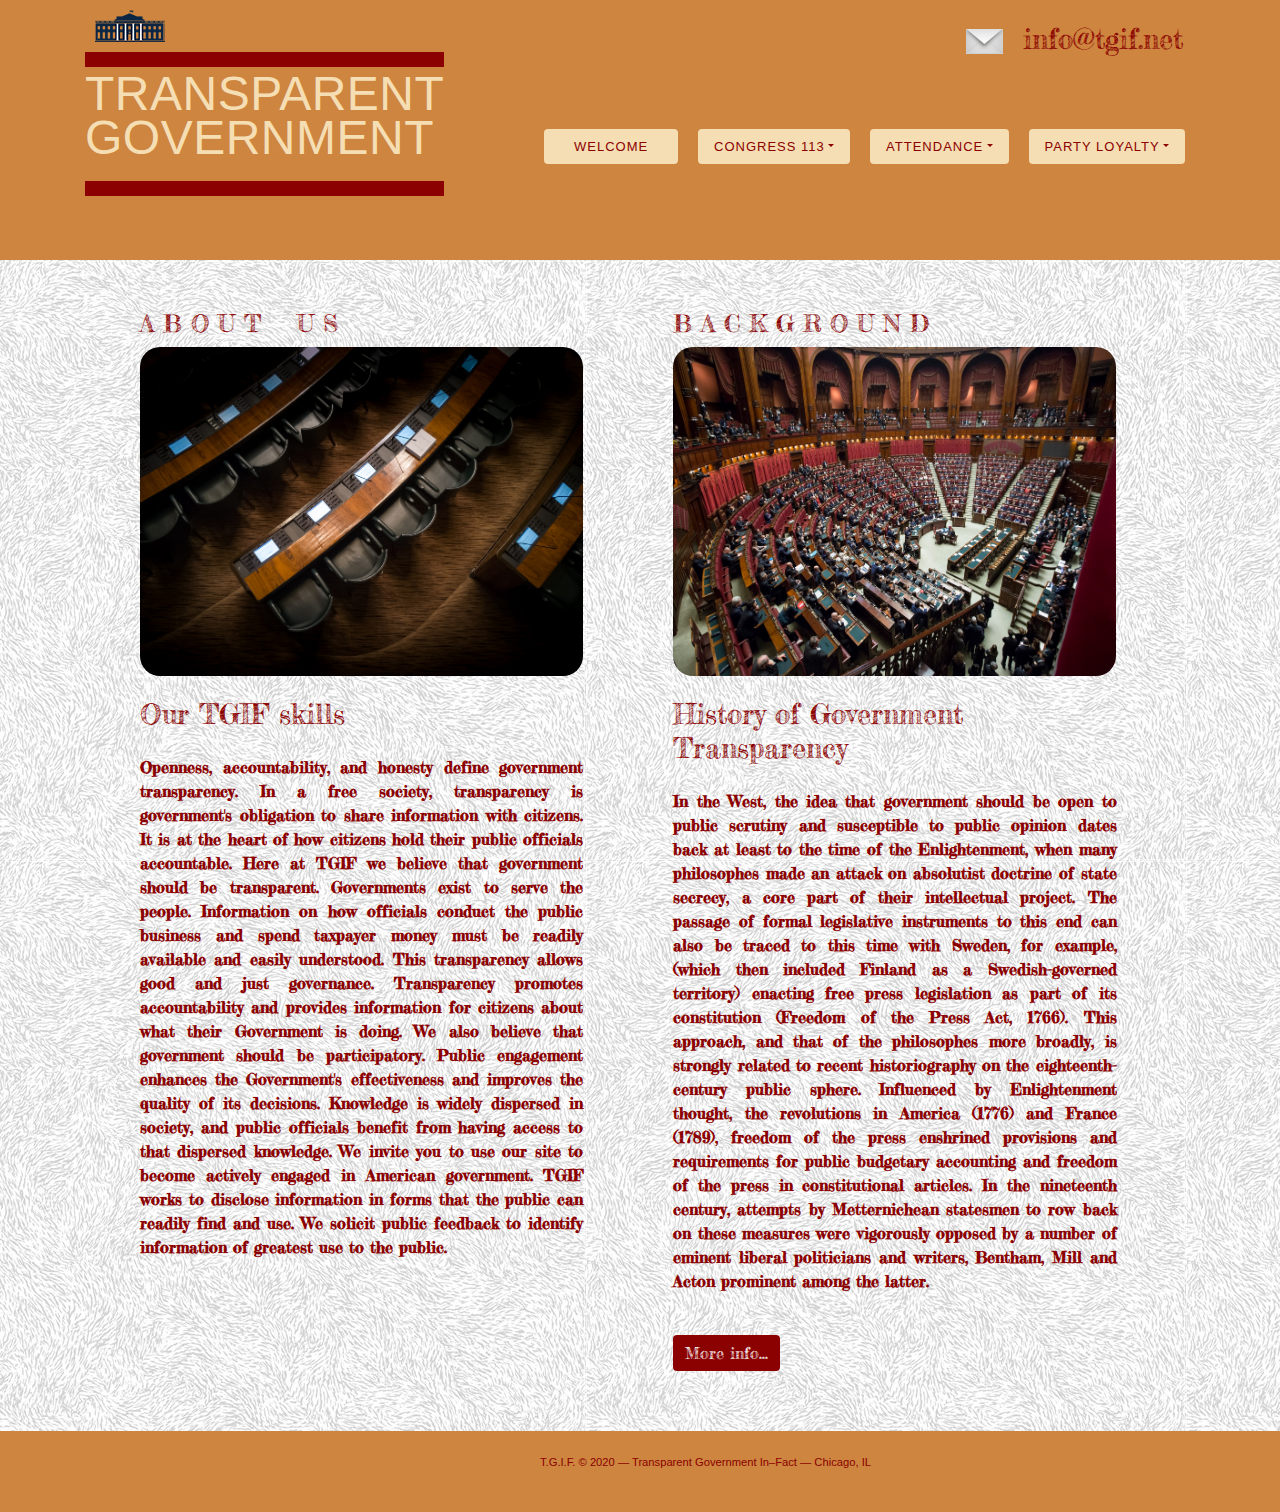
<file: index.html>
<!DOCTYPE html>
<html lang="en">
  	<head>
	    <meta charset="utf-8">
	    <title>TGIF Congress - Welcome</title>

	    <!-- aquí aplicarem el Favicon -->
        <link rel="shortcut icon" href="./img/favicon.ico">

    	<!-- aquí aplicarem els estils -->
    	<link rel="stylesheet" href="./css/styles.css">

        <!-- BOOTSTRAP -->
	   	<link rel="stylesheet" href="https://stackpath.bootstrapcdn.com/bootstrap/4.4.1/css/bootstrap.min.css" integrity="sha384-Vkoo8x4CGsO3+Hhxv8T/Q5PaXtkKtu6ug5TOeNV6gBiFeWPGFN9MuhOf23Q9Ifjh" crossorigin="anonymous">  
 
	    <!-- aquí aplicarem les fonts de Google -->
	   	<!-- <link rel="stylesheet" href="http://fonts.googleapis.com/css?family=Lato:100,300,400">   -->
	   	
	   	<!-- <link rel="stylesheet" type="text/css" href="//fonts.googleapis.com/css?family=Special+Elite" /> -->

	   	<link href="https://fonts.googleapis.com/css?family=Fredericka+the+Great|Special+Elite&display=swap" rel="stylesheet">
	   	<!-- <link href="https://fonts.googleapis.com/css?family=Special+Elite&display=swap" rel="stylesheet"> -->


  	</head>
<!-- =================== B O D Y ========================================= -->
  	<body>
  		<!-- CABECERA superior de la web ========== -->
    	<header class="primary-header container group">
    		<div id="logo-img"></div>
			<h1 class="logo">				
		        <p>Transparent<br>Government</p>
		    </h1>

		    <h3 class="tagline"><img id="img-email" src="./img/carta_sobre_blanco.png" alt="email" />
		                        <a id="email" href="mailto:info@tgif.net">info@tgif.net</a>
		    </h3>

		    <nav class="nav primary-nav">
		    	<!-- MENU DE BOOTSTRAP ================== -->
		        <ul class="nav nav-pills ml-auto">
              		<li class="nav-item">
              			<a class="nav-link" href="./index.html">&nbsp;&nbsp;&nbsp;Welcome&nbsp;&nbsp;&nbsp;</a> 
              		</li>
					  
					<li id="nav-lista1" class="nav-item dropdown" > 
              			<a  id="BotonDesplegable1" class="nav-link dropdown-toggle" data-toggle="dropdown" href="#" role="button" aria-haspopup="true" aria-expanded="false">Congress 113</a>
              			<div class="dropdown-menu">		                
        					<a id="subBoton11" class="dropdown-item" href="./congress-s.html">Senate</a>
        					<!-- <div class="dropdown-divider"></div>  -->   <!-- linea separadora, no hace falta pero como practica la pongo --> 
        					<a id="subBoton12" class="dropdown-item" href="./congress-h.html">House</a>
                		</div>
              		</li>
					
					<li id="nav-lista2" class="nav-item dropdown" > 
						<a  id="BotonDesplegable2" class="nav-link dropdown-toggle" data-toggle="dropdown" href="#" role="button" aria-haspopup="true" aria-expanded="false">Attendance</a>
						<div class="dropdown-menu">		                
						  <a id="subBoton21" class="dropdown-item" href="./attendance-s.html">Senate</a>
						  <!-- <div class="dropdown-divider"></div>  -->   <!-- linea separadora, no hace falta pero como practica la pongo --> 
						  <a id="subBoton22" class="dropdown-item" href="./attendance-h.html">House</a>
					    </div>
					</li>
					
					<li id="nav-lista3" class="nav-item dropdown" > 
						<a  id="BotonDesplegable3" class="nav-link dropdown-toggle" data-toggle="dropdown" href="#" role="button" aria-haspopup="true" aria-expanded="false">Party Loyalty</a>
						<div class="dropdown-menu">		                
						  <a id="subBoton31" class="dropdown-item" href="./party-s.html">Senate</a>
						  <!-- <div class="dropdown-divider"></div>  -->   <!-- linea separadora, no hace falta pero como practica la pongo --> 
						  <a id="subBoton32" class="dropdown-item" href="./party-h.html">House</a>
					    </div>
					</li>

			    </ul>
			    <!-- FIN MENU BOOTSTRAP =================== -->
		    </nav>

	  	</header>

	  	<!-- EJEMPLO BOOTSTRAP class col-lg-4 de 12 cols pantalla
	  	 <div class="container">
        <div class="row">
          <div class="col-lg-4"><span>Hola</span></div>
          <div class="col-lg-8"><span>Adios</span></div>
        </div>
      </div>
		--> 

	  	<!-- PRINCIPAL ========== -->
	  	<main>

			<section class="row">

			        <section class="teaser col-1-3">
						<h4>A B O U T &nbsp;&nbsp; U S</h4>
						<!-- <a href="./senate.html">   esto seria para añadir una ancla a senate, muy chulo graficamente-->    
							<img src="./img/senate.jpg" alt="Senate members">
							<h3>Our TGIF skills</h3>
						<!-- </a> -->
						<p>Openness, accountability, and honesty define government transparency. In a free society, transparency is government's obligation to share information with citizens. It is at the heart of how citizens hold their public officials accountable. Here at TGIF we believe that government should be transparent.

						Governments exist to serve the people. Information on how officials conduct the public business and spend taxpayer money must be readily available and easily understood. This transparency allows good and just governance. Transparency promotes accountability and provides information for citizens about what their Government is doing.

						We also believe that government should be participatory. Public engagement enhances the Government's effectiveness and improves the quality of its decisions. Knowledge is widely dispersed in society, and public officials benefit from having access to that dispersed knowledge. We invite you to use our site to become actively engaged in American government.

						TGIF works to disclose information in forms that the public can readily find and use. We solicit public feedback to identify information of greatest use to the public.						

			        </section>

			        <!-- H O U S E  of  R E P S -->

			        <section class="teaser col-1-3">
			            <h4>B A C K G R O U N D</h4>
			          	<!-- <a href="./house.html">   esto seria para añadir una ancla a senate, muy chulo graficamente-->    
			            	<img src="./img/house.jpg" alt="House of Representatives">
			            	<h3>History of Government Transparency</h3>
			          	<!--  </a>  -->
			          	<p>
				          	In the West, the idea that government should be open to public scrutiny and susceptible to public opinion dates back at least to the time of the Enlightenment, when many philosophes made an attack on absolutist doctrine of state secrecy, a core part of their intellectual project. The passage of formal legislative instruments to this end can also be traced to this time with Sweden, for example, (which then included Finland as a Swedish-governed territory) enacting free press legislation as part of its constitution (Freedom of the Press Act, 1766). This approach, and that of the philosophes more broadly, is strongly related to recent historiography on the eighteenth-century public sphere.

							Influenced by Enlightenment thought, the revolutions in America (1776) and France (1789), freedom of the press enshrined provisions and requirements for public budgetary accounting and freedom of the press in constitutional articles. In the nineteenth century, attempts by Metternichean statesmen to row back on these measures were vigorously opposed by a number of eminent liberal politicians and writers, Bentham, Mill and Acton prominent among the latter.
						</p>
						
						<div class="collapse" id="collapseExample">
							<div class="more-info-box">
								Open government is widely seen to be a key hallmark of contemporary democratic practice and is often linked to the passing of freedom of information legislation. Scandinavian countries claim to have adopted the first freedom of information legislation, dating the origins of its modern provisions to the eighteenth century and Finland continuing the presumption of openness after gaining independence in 1917, passing its Act on Publicity of Official Documents in 1951 (superseded by new legislation in 1999).

								The United States passed its Freedom of Information Act (FOIA) in 1966, FOIAs, Access to Information Acts (AIAs) or equivalent laws were passed in Denmark and Norway in 1970.
							</div>
						</div>														
						</p>
						<p>
							<a id="btn-more-acordion" class="btn btn-primary" data-toggle="collapse" href="#collapseExample" role="button" aria-expanded="false" aria-controls="collapseExample">
							More info...
							</a>
						</p>
			        </section>
			    </div>
			    <!-- <a href="#logo-img" class="button-more">Back to top </a>   -->
			</section>
	  		
	  	</main>

	  	<!-- bola de boton scroll para volver al inicio -->
		<!-- <a href="" class="scroll" title="Go to top"><span></span></a> -->
		<button class="scroll" title="go to top"><span></span></button>

  		<!-- PIE inferior de página ========== -->
	  	<footer class="primary-footer group">		   
      		<small> T.G.I.F. &copy; 2020 &mdash; Transparent Government In&ndash;Fact &mdash; Chicago, IL</small>
	  	</footer>

  		<!-- zona llamada a los scripts, buena practica cargarlos al final, primero los bootstrap y jquery y luego los nuestros pq se leen después y prevalece ultimo valor propiedades -->

	    <script src="https://code.jquery.com/jquery-3.4.1.slim.min.js" integrity="sha384-J6qa4849blE2+poT4WnyKhv5vZF5SrPo0iEjwBvKU7imGFAV0wwj1yYfoRSJoZ+n" crossorigin="anonymous"></script>
	  	<script src="https://cdn.jsdelivr.net/npm/popper.js@1.16.0/dist/umd/popper.min.js" integrity="sha384-Q6E9RHvbIyZFJoft+2mJbHaEWldlvI9IOYy5n3zV9zzTtmI3UksdQRVvoxMfooAo" crossorigin="anonymous"></script>
	  	<script src="https://stackpath.bootstrapcdn.com/bootstrap/4.4.1/js/bootstrap.min.js" integrity="sha384-wfSDF2E50Y2D1uUdj0O3uMBJnjuUD4Ih7YwaYd1iqfktj0Uod8GCExl3Og8ifwB6" crossorigin="anonymous"></script>
			  
        <!-- zona llamada a los scripts, de tema llamada API para descargar fichero JSON y funciones crear tablas <td> -->
		<!-- <script type="text/javascript" src="./js/senate_113.js"></script>   -->
		<!-- <script type="text/javascript" src="./js/senate.js"></script>       -->

		<!-- funciones particulares de esta practica Sprint -->
		<script type="text/javascript" src="./js/navbar.js"></script>

	</body>
</html>
</file>
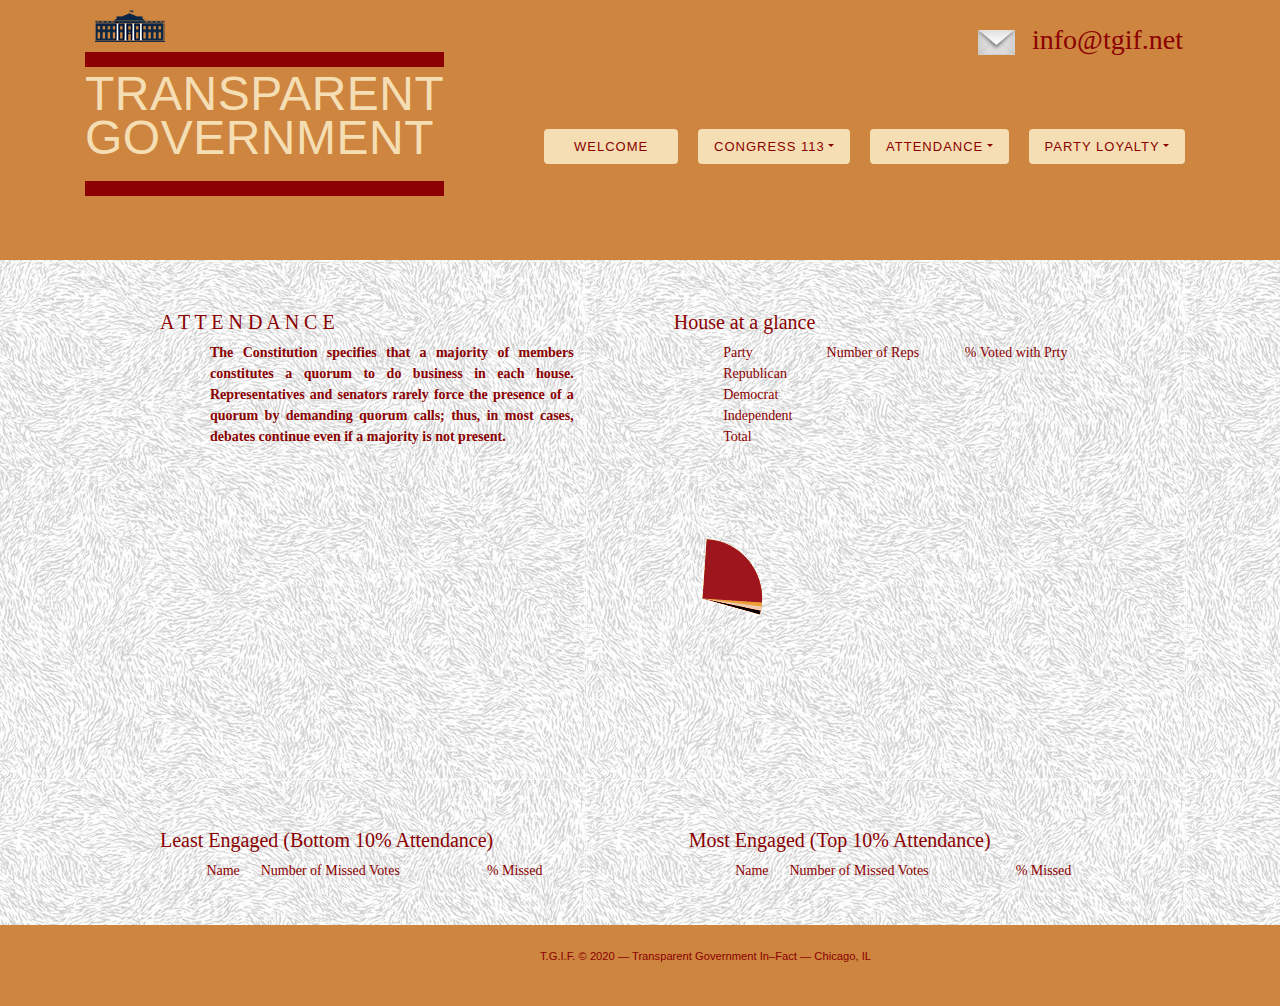
<file: attendance-h.html>
<!DOCTYPE html>
<html lang="en">
  	<head>
	    <meta charset="utf-8">
	    <title>TGIF House Attendance </title>

	    <!-- aquí aplicarem el Favicon -->
      <link rel="shortcut icon" href="./img/favicon.ico">

    	<!-- aquí aplicarem els estils -->
    	<link rel="stylesheet" href="./css/styles.css">
      <link rel="stylesheet" href="./css/tabla.css">     

        <!-- BOOTSTRAP -->
	   	<link rel="stylesheet" href="https://stackpath.bootstrapcdn.com/bootstrap/4.4.1/css/bootstrap.min.css" integrity="sha384-Vkoo8x4CGsO3+Hhxv8T/Q5PaXtkKtu6ug5TOeNV6gBiFeWPGFN9MuhOf23Q9Ifjh" crossorigin="anonymous">  
 
	    <!-- aquí aplicarem les fonts de Google -->
	   	<link rel="stylesheet" href="http://fonts.googleapis.com/css?family=Lato:100,300,400">  


  	</head>
<!-- =================== B O D Y ========================================= -->
  	<body>
      <!-- CABECERA superior de la web ========== -->
      <header class="primary-header container group">
        <div id="logo-img"></div>
      <h1 class="logo">       
            <p>Transparent<br>Government</p>
        </h1>

        <h3 class="tagline"><img id="img-email" src="./img/carta_sobre_blanco.png" alt="email" />
                  <a id="email" href="mailto:info@tgif.net">info@tgif.net</a>
        </h3>

        <nav class="nav primary-nav">
          <!-- MENU DE BOOTSTRAP ================== -->
            <ul class="nav nav-pills ml-auto">
                  <li class="nav-item">
                    <a class="nav-link" href="./index.html">&nbsp;&nbsp;&nbsp;Welcome&nbsp;&nbsp;&nbsp;</a> 
                  </li>
            
          <li id="nav-lista1" class="nav-item dropdown" > 
                    <a  id="BotonDesplegable1" class="nav-link dropdown-toggle" data-toggle="dropdown" href="#" role="button" aria-haspopup="true" aria-expanded="false">Congress 113</a>
                    <div class="dropdown-menu">                   
                  <a id="subBoton11" class="dropdown-item" href="./congress-s.html">Senate</a>
                  <!-- <div class="dropdown-divider"></div>  -->   <!-- linea separadora, no hace falta pero como practica la pongo --> 
                  <a id="subBoton12" class="dropdown-item" href="./congress-h.html">House</a>
                    </div>
                  </li>
          
          <li id="nav-lista2" class="nav-item dropdown" > 
            <a  id="BotonDesplegable2" class="nav-link dropdown-toggle" data-toggle="dropdown" href="#" role="button" aria-haspopup="true" aria-expanded="false">Attendance</a>
            <div class="dropdown-menu">                   
              <a id="subBoton21" class="dropdown-item" href="./attendance-s.html">Senate</a>
              <!-- <div class="dropdown-divider"></div>  -->   <!-- linea separadora, no hace falta pero como practica la pongo --> 
              <a id="subBoton22" class="dropdown-item" href="./attendance-h.html">House</a>
              </div>
          </li>
          
          <li id="nav-lista3" class="nav-item dropdown" > 
            <a  id="BotonDesplegable3" class="nav-link dropdown-toggle" data-toggle="dropdown" href="#" role="button" aria-haspopup="true" aria-expanded="false">Party Loyalty</a>
            <div class="dropdown-menu">                   
              <a id="subBoton31" class="dropdown-item" href="./party-s.html">Senate</a>
              <!-- <div class="dropdown-divider"></div>  -->   <!-- linea separadora, no hace falta pero como practica la pongo --> 
              <a id="subBoton32" class="dropdown-item" href="./party-h.html">House</a>
              </div>
          </li>

          </ul>
          <!-- FIN MENU BOOTSTRAP =================== -->
        </nav>

      </header>

      <!-- PRINCIPAL ========== -->
      <main>

      <!-- LOS 2 CUADRANTES SUPERIORES BAJO UN MISMO SECTION class ROW -->
      <div class="row">

          <div id="cuadrante-11" class="col-sm-5">
              <h5>A T T E N D A N C E</h5>
              
              <p>The Constitution specifies that a majority of members constitutes a quorum to do business in each house. Representatives and senators rarely force the presence of a quorum by demanding quorum calls; thus, in most cases, debates continue even if a majority is not present.</p>
          </div>

          <div id="cuadrante-12" class="col-sm-5 capa_tabla">
              <h5>House at a glance</h5>
              <table>
                  <thead>
                      <tr class="Cabeceras">
                          <th>Party</th>
                          <th>Number of Reps</th>
                          <th>% Voted with Prty</th>
                      </tr>
                  </thead>
                  <tbody>
                      <tr id=id-Repub>
                          <td>Republican</td>
                      </tr>
                      <tr id=id-Democ>
                          <td>Democrat</td>
                      </tr>
                      <tr id=id-Indep>
                          <td>Independent</td>
                      </tr>
                      <tr id="id-total">
                          <td>Total</td>
                      </tr>                      
                  </tbody>
              </table>

          </div>
		  
			<!-- animacion de Loading mientras espera que se carguen los datos en la tabla -->
			<!-- <div class="col-4"> </div> -->
			<div id="loadingHouseAtt" class="loading col-12">
				<img src="./img/piechart271px.gif" alt="loadingHouseAtt">
			</div>
            <!-- estos 2 SECTIONs de hasta aquí, deberían conformar los dos cuadrantes superiores. -->
          </div>

          <div class="row">
                 <!-- y los 2 SECTIONs de continuación, deberían conformar los dos cuadrantes inferiores -->
            <div id="cuadrante-21" class="col-sm-5 capa_tabla">
              
              <h5>Least Engaged (Bottom 10% Attendance)</h5>
              <table>
                  <thead>
                      <tr class="Cabeceras">
                          <th>Name</th>
                          <th>Number of Missed Votes</th>
                          <th>% Missed</th>
                      </tr>
                  </thead>
                  <tbody id="leastTableAttHou">
 
 
                  </tbody>
              </table>

          </div>   <!-- final tabla Least Engaged  -->

          <div id="cuadrante-22" class="col-sm-5 capa_tabla">
              <h5>Most Engaged (Top 10% Attendance)</h5>
              <table>
                  <thead>
                      <tr class="Cabeceras">
                          <th>Name</th>
                          <th>Number of Missed Votes</th>
                          <th>% Missed</th>
                      </tr>
                  </thead>
                  <tbody id="mostTableAttHou">


                  </tbody>
              </table>

          </div>  <!-- tabla Most Engaged -->

      </div>   <!-- section segundo ROW correspondiente a los 2 cuadrantes inferiores -->

      </main>

      <!-- bola de boton scroll para volver al inicio -->
      <!-- <a href="#" class="scroll"><span></span></a> -->
      <button class="scroll" title="go to top"><span></span></button>


      <!-- PIE inferior de página ========== -->
      <footer class="primary-footer group">      
          <small> T.G.I.F. &copy; 2020 &mdash; Transparent Government In&ndash;Fact &mdash; Chicago, IL</small>
      </footer>

      <!-- zona llamada a los scripts, buena practica cargarlos al final, primero los bootstrap y jquery y luego los nuestros pq se leen después y prevalece ultimo valor propiedades -->

      <script src="https://code.jquery.com/jquery-3.4.1.slim.min.js" integrity="sha384-J6qa4849blE2+poT4WnyKhv5vZF5SrPo0iEjwBvKU7imGFAV0wwj1yYfoRSJoZ+n" crossorigin="anonymous"></script>
      <script src="https://cdn.jsdelivr.net/npm/popper.js@1.16.0/dist/umd/popper.min.js" integrity="sha384-Q6E9RHvbIyZFJoft+2mJbHaEWldlvI9IOYy5n3zV9zzTtmI3UksdQRVvoxMfooAo" crossorigin="anonymous"></script>
      <script src="https://stackpath.bootstrapcdn.com/bootstrap/4.4.1/js/bootstrap.min.js" integrity="sha384-wfSDF2E50Y2D1uUdj0O3uMBJnjuUD4Ih7YwaYd1iqfktj0Uod8GCExl3Og8ifwB6" crossorigin="anonymous"></script>
        
      <!-- zona llamada a los scripts, de tema llamada API para descargar fichero JSON y funciones crear tablas <td> -->
      <!-- <script type="text/javascript" src="./js/propublica113.js"></script> -->
      <!-- <script type="text/javascript" src="./js/senate_113.js"></script> -->

      <script type="text/javascript" src="./js/data-analyst.js"></script>  
      <!-- <script type="text/javascript" src="./js/senate.js"></script>   -->

      <!-- funciones particulares de la barra navegacion menu -->
      <script type="text/javascript" src="./js/navbar.js"></script>

    </body>
</html>
</file>
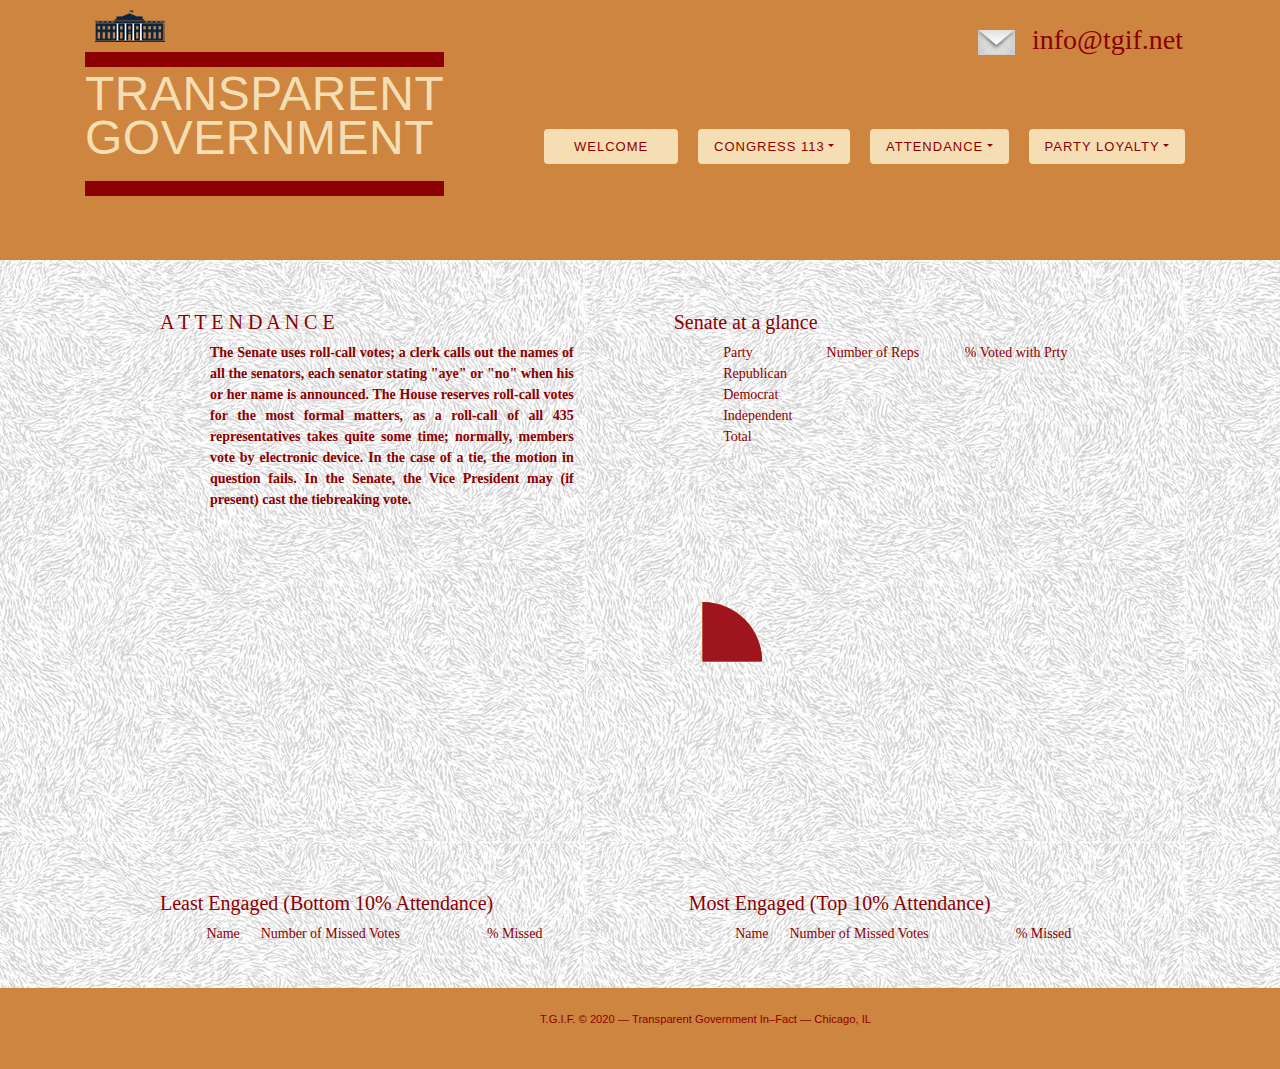
<file: attendance-s.html>
<!DOCTYPE html>
<html lang="en">
  	<head>
	    <meta charset="utf-8">
	    <title>TGIF Senate Attendance </title>

	    <!-- aquí aplicarem el Favicon -->
      <link rel="shortcut icon" href="./img/favicon.ico">

    	<!-- aquí aplicarem els estils -->
    	<link rel="stylesheet" href="./css/styles.css">
      <link rel="stylesheet" href="./css/tabla.css">     

        <!-- BOOTSTRAP -->
	   	<link rel="stylesheet" href="https://stackpath.bootstrapcdn.com/bootstrap/4.4.1/css/bootstrap.min.css" integrity="sha384-Vkoo8x4CGsO3+Hhxv8T/Q5PaXtkKtu6ug5TOeNV6gBiFeWPGFN9MuhOf23Q9Ifjh" crossorigin="anonymous">  
 
	    <!-- aquí aplicarem les fonts de Google -->
	   	<link rel="stylesheet" href="http://fonts.googleapis.com/css?family=Lato:100,300,400">  


  	</head>
<!-- =================== B O D Y ========================================= -->
  	<body>
      <!-- CABECERA superior de la web ========== -->
      <header class="primary-header container group">
        <div id="logo-img"></div>
      <h1 class="logo">       
            <p>Transparent<br>Government</p>
        </h1>

        <h3 class="tagline"><img id="img-email" src="./img/carta_sobre_blanco.png" alt="email" />
                  <a id="email" href="mailto:info@tgif.net">info@tgif.net</a>
        </h3>

        <nav class="nav primary-nav">
          <!-- MENU DE BOOTSTRAP ================== -->
            <ul class="nav nav-pills ml-auto">
                  <li class="nav-item">
                    <a class="nav-link" href="./index.html">&nbsp;&nbsp;&nbsp;Welcome&nbsp;&nbsp;&nbsp;</a> 
                  </li>
            
          <li id="nav-lista1" class="nav-item dropdown" > 
                    <a  id="BotonDesplegable1" class="nav-link dropdown-toggle" data-toggle="dropdown" href="#" role="button" aria-haspopup="true" aria-expanded="false">Congress 113</a>
                    <div class="dropdown-menu">                   
                  <a id="subBoton11" class="dropdown-item" href="./congress-s.html">Senate</a>
                  <!-- <div class="dropdown-divider"></div>  -->   <!-- linea separadora, no hace falta pero como practica la pongo --> 
                  <a id="subBoton12" class="dropdown-item" href="./congress-h.html">House</a>
                    </div>
                  </li>
          
          <li id="nav-lista2" class="nav-item dropdown" > 
            <a  id="BotonDesplegable2" class="nav-link dropdown-toggle" data-toggle="dropdown" href="#" role="button" aria-haspopup="true" aria-expanded="false">Attendance</a>
            <div class="dropdown-menu">                   
              <a id="subBoton21" class="dropdown-item" href="./attendance-s.html">Senate</a>
              <!-- <div class="dropdown-divider"></div>  -->   <!-- linea separadora, no hace falta pero como practica la pongo --> 
              <a id="subBoton22" class="dropdown-item" href="./attendance-h.html">House</a>
              </div>
          </li>
          
          <li id="nav-lista3" class="nav-item dropdown" > 
            <a  id="BotonDesplegable3" class="nav-link dropdown-toggle" data-toggle="dropdown" href="#" role="button" aria-haspopup="true" aria-expanded="false">Party Loyalty</a>
            <div class="dropdown-menu">                   
              <a id="subBoton31" class="dropdown-item" href="./party-s.html">Senate</a>
              <!-- <div class="dropdown-divider"></div>  -->   <!-- linea separadora, no hace falta pero como practica la pongo --> 
              <a id="subBoton32" class="dropdown-item" href="./party-h.html">House</a>
              </div>
          </li>

          </ul>
          <!-- FIN MENU BOOTSTRAP =================== -->
        </nav>

      </header>

      <!-- PRINCIPAL ========== -->
      <main>

      <!-- LOS 2 CUADRANTES SUPERIORES BAJO UN MISMO SECTION class ROW -->
      <div class="row">

          <div id="cuadrante-11" class="col-sm-5">
              <h5>A T T E N D A N C E</h5>              

              <p>The Senate uses roll-call votes; a clerk calls out the names of all the senators, each senator stating "aye" or "no" when his or her name is announced. The House reserves roll-call votes for the most formal matters, as a roll-call of all 435 representatives takes quite some time; normally, members vote by electronic device. In the case of a tie, the motion in question fails. In the Senate, the Vice President may (if present) cast the tiebreaking vote.</p>
          </div>

          <div id="cuadrante-12" class="col-sm-5 capa_tabla">
              <h5>Senate at a glance</h5>
              <table>
                  <thead>
                      <tr class="Cabeceras">
                          <th>Party</th>
                          <th>Number of Reps</th>
                          <th>% Voted with Prty</th>
                      </tr>
                  </thead>
                  <tbody>
                      <tr id=id-Repub>
                          <td>Republican</td>
                      </tr>
                      <tr id=id-Democ>
                          <td>Democrat</td>
                      </tr>
                      <tr id=id-Indep>
                          <td>Independent</td>
                      </tr>
                      <tr id="id-total">
                          <td>Total</td>
                      </tr>                      
                  </tbody>
              </table>

          </div>
		  
			<!-- animacion de Loading mientras espera que se carguen los datos en la tabla -->
			<!-- <div class="col-4"> </div> -->
			<div id="loadingSenateAtt" class="loading col-12">
				<img src="./img/piechart271px.gif" alt="loadingSenateAtt">
			</div>		  
		  
            <!-- estos 2 SECTIONs de hasta aquí, deberían conformar los dos cuadrantes superiores. -->
          </div>

          <div class="row">
                 <!-- y los 2 SECTIONs de continuación, deberían conformar los dos cuadrantes inferiores -->
            <div id="cuadrante-21" class="col-sm-5 capa_tabla">
              
              <h5>Least Engaged (Bottom 10% Attendance)</h5>
              <table>
                  <thead>
                      <tr class="Cabeceras">
                          <th>Name</th>
                          <th>Number of Missed Votes</th>
                          <th>% Missed</th>
                      </tr>
                  </thead>
                  <tbody id="leastTableAttSen">
 
 
                  </tbody>
              </table>

          </div>   <!-- final tabla Least Engaged  -->

          <div id="cuadrante-22" class="col-sm-5 capa_tabla">
              <h5>Most Engaged (Top 10% Attendance)</h5>
              <table>
                  <thead>
                      <tr class="Cabeceras">
                          <th>Name</th>
                          <th>Number of Missed Votes</th>
                          <th>% Missed</th>
                      </tr>
                  </thead>
                  <tbody id="mostTableAttSen">


                  </tbody>
              </table>

          </div>  <!-- tabla Most Engaged -->

      </div>   <!-- section segundo ROW correspondiente a los 2 cuadrantes inferiores -->

      </main>

      <!-- bola de boton scroll para volver al inicio -->
      <!-- <a href="#" class="scroll"><span></span></a> -->
      <button class="scroll" title="go to top"><span></span></button>


      <!-- PIE inferior de página ========== -->
      <footer class="primary-footer group">      
          <small> T.G.I.F. &copy; 2020 &mdash; Transparent Government In&ndash;Fact &mdash; Chicago, IL</small>
      </footer>

      <!-- zona llamada a los scripts, buena practica cargarlos al final, primero los bootstrap y jquery y luego los nuestros pq se leen después y prevalece ultimo valor propiedades -->

      <script src="https://code.jquery.com/jquery-3.4.1.slim.min.js" integrity="sha384-J6qa4849blE2+poT4WnyKhv5vZF5SrPo0iEjwBvKU7imGFAV0wwj1yYfoRSJoZ+n" crossorigin="anonymous"></script>
      <script src="https://cdn.jsdelivr.net/npm/popper.js@1.16.0/dist/umd/popper.min.js" integrity="sha384-Q6E9RHvbIyZFJoft+2mJbHaEWldlvI9IOYy5n3zV9zzTtmI3UksdQRVvoxMfooAo" crossorigin="anonymous"></script>
      <script src="https://stackpath.bootstrapcdn.com/bootstrap/4.4.1/js/bootstrap.min.js" integrity="sha384-wfSDF2E50Y2D1uUdj0O3uMBJnjuUD4Ih7YwaYd1iqfktj0Uod8GCExl3Og8ifwB6" crossorigin="anonymous"></script>
        
      <!-- zona llamada a los scripts, de tema llamada API para descargar fichero JSON y funciones crear tablas <td> -->
      <!-- <script type="text/javascript" src="./js/propublica113.js"></script> -->
      <!-- <script type="text/javascript" src="./js/senate_113.js"></script> -->
      
      <script type="text/javascript" src="./js/data-analyst.js"></script>  
      <!-- <script type="text/javascript" src="./js/senate.js"></script>   -->

      <!-- funciones particulares de la barra navegacion menu -->
      <script type="text/javascript" src="./js/navbar.js"></script>

    </body>
</html>
</file>
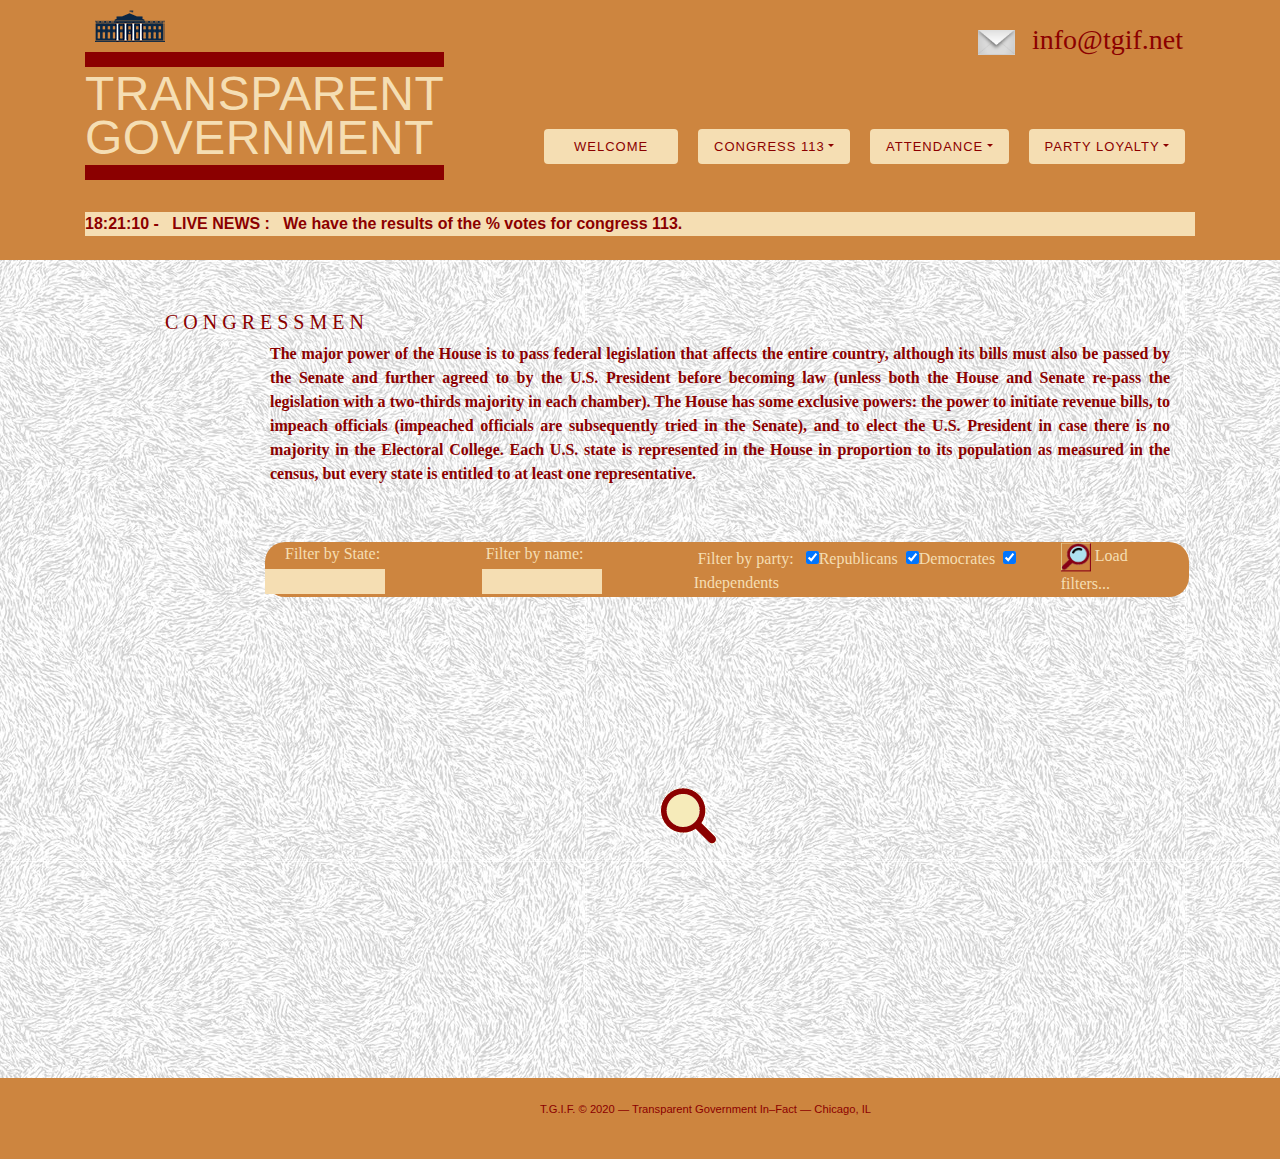
<file: congress-h.html>
<!DOCTYPE html>
<html lang="en">
  	<head>
	    <meta charset="utf-8">
	    <title>TGIF Congress - House data</title>

	    <!-- aquí aplicarem el Favicon -->
		<link rel="shortcut icon" href="./img/favicon.ico">	

    	<!-- aquí aplicarem els estils -->
    	<link rel="stylesheet" href="./css/styles.css">  
    	<link rel="stylesheet" href="./css/tabla.css">
	    		   
	   	<!-- BOOTSTRAP -->
	   	<link rel="stylesheet" href="https://stackpath.bootstrapcdn.com/bootstrap/4.4.1/css/bootstrap.min.css" integrity="sha384-Vkoo8x4CGsO3+Hhxv8T/Q5PaXtkKtu6ug5TOeNV6gBiFeWPGFN9MuhOf23Q9Ifjh" crossorigin="anonymous">  

	    <!-- aquí aplicarem les fonts de Google -->
		<link rel="stylesheet" href="http://fonts.googleapis.com/css?family=Lato:100,300,400">  

  	</head>
<!-- =================== B O D Y ========================================= -->
  	<body>
  		<!-- CABECERA superior de la web ========== -->
    	<header class="primary-header container group">
			<div id="logo-img">				
			</div>
			<h1 class="logo">
				<a href="index.html">Transparent<br> Government</a>
			</h1>

		    <h3 class="tagline"><img id="img-email" src="./img/carta_sobre_blanco.png" alt="email" />
		    					<a id="email" href="mailto:info@tgif.net">info@tgif.net</a>
		    </h3>

			<nav class="nav primary-nav">
				<!-- MENU DE BOOTSTRAP ================== -->		    	
				<ul class="nav nav-pills ml-auto">
					  <li class="nav-item">
          				<a class="nav-link" href="./index.html">&nbsp;&nbsp;&nbsp;Welcome&nbsp;&nbsp;&nbsp;</a> 
					  </li>

					  <li class="nav-lista1 nav-item dropdown" > 
						<a  id="BotonDesplegable1" class="nav-link dropdown-toggle" data-toggle="dropdown" href="#" role="button" aria-haspopup="true" aria-expanded="false">Congress 113</a>
						<div class="dropdown-menu">		                
						  <a id="subBoton11" class="dropdown-item" href="./congress-s.html">Senate</a>
						  <!-- <div class="dropdown-divider"></div>  -->   <!-- linea separadora, no hace falta pero como practica la pongo --> 
						  <a id="subBoton12" class="dropdown-item" href="./congress-h.html">House</a>
					  </div>
					</li>
				  
				<li id="nav-lista2" class="nav-item dropdown" > 
					<a  id="BotonDesplegable2" class="nav-link dropdown-toggle" data-toggle="dropdown" href="#" role="button" aria-haspopup="true" aria-expanded="false">Attendance</a>
					<div class="dropdown-menu">		                
					  <a id="subBoton21" class="dropdown-item" href="./attendance-s.html">Senate</a>
					  <!-- <div class="dropdown-divider"></div>  -->   <!-- linea separadora, no hace falta pero como practica la pongo --> 
					  <a id="subBoton22" class="dropdown-item" href="./attendance-h.html">House</a>
				    </div>
				</li>
				
				<li id="nav-lista3" class="nav-item dropdown" > 
					<a  id="BotonDesplegable3" class="nav-link dropdown-toggle" data-toggle="dropdown" href="#" role="button" aria-haspopup="true" aria-expanded="false">Party Loyalty</a>
					<div class="dropdown-menu">		                
					  <a id="subBoton31" class="dropdown-item" href="./party-s.html">Senate</a>
					  <!-- <div class="dropdown-divider"></div>  -->   <!-- linea separadora, no hace falta pero como practica la pongo --> 
					  <a id="subBoton32" class="dropdown-item" href="./party-h.html">House</a>
				    </div>
				</li>

				</ul>
				<!-- FIN MENU BOOTSTRAP ================== -->
			</nav>
		  	<div>
		    	<br>
		    	<br>		    	
		    </div>
		    <div id="hora">
		    	<p> 23:55 a.m. </p>  <!-- para poner una linea con la HORA y las ultimas NEWS -->
		    	
		    </div> 
		    <div id="lastNews">
		    	<!-- <p> <span>LAST NEWS: &nbsp;</span>the Democrat party has been....  </p> -->
		    </div>
	  	</header>

	  	<!-- PRINCIPAL ========== -->
	  	<main>

			<section class="row">
				<!-- div en el cual vamos a situar la TABLA de resultados -->

				<div class="row_text">
					<h5>C O N G R E S S M E N</h5>
					<p>
						The major power of the House is to pass federal legislation that affects the entire country, although its bills must also be passed by the Senate and further agreed to by the U.S. President before becoming law (unless both the House and Senate re-pass the legislation with a two-thirds majority in each chamber). The House has some exclusive powers: the power to initiate revenue bills, to impeach officials (impeached officials are subsequently tried in the Senate), and to elect the U.S. President in case there is no majority in the Electoral College.

						Each U.S. state is represented in the House in proportion to its population as measured in the census, but every state is entitled to at least one representative.
					</p>					
				</div>

				<!-- BARRA DE FILTROS ==================== -->
				<div id="barra-filtros" class="barra-filtros-posicion">
					<!-- <legend> &nbsp; Mark which info want to show &nbsp;</legend>  -->
          			
          			<div id="dropdown">
			            <span class="glyphicon glyphicon-user" aria-hidden="true"></span>
			            <span>&nbsp;&nbsp;&nbsp;&nbsp;&nbsp;Filter by State:&nbsp;</span>			            
			            <!-- <select name="state" id="stateSelect" size="5" multiple> -->
			            <select name="state" id="stateSelect">
			                <!-- <option value="all">All States</option> -->
			                <!-- <option value="AL">Alabama</option> -->
			                <!-- <option value="AK">Alaska</option> -->
			            	<!-- <option value="AZ">Arizona</option> -->
			                <!-- <option value="AR">Arkansas</option> -->
							<!-- <option value="WV">West Virginia</option> -->
	                  		<!-- <option value="WI">Wisconsin</option> -->
	                  		<!-- <option value="WI">.........</option> -->
	                  		<!-- <option value="WY">Wyoming</option> -->
	              		</select>
	          		</div>

	          		<div id="txtNames">
	          			&nbsp;Filter by name: &nbsp;								
						<input type="text" id="txt-nombre-house" class="filtrosNombre" value="">&nbsp;
	          		</div>

          			<div id="chkFiltros">
              			&nbsp;Filter by party: &nbsp;								
						<input type="checkbox" id="chk_MostrarRep" value="R" checked>Republicans&nbsp;
						<input type="checkbox" id="chk_MostrarDem" value="D" checked>Democrates&nbsp;
						<input type="checkbox" id="chk_MostrarInd" value="I" checked>Independents&nbsp;          						
					</div>

					<div>
						<img id="btn-lupa-house" class="lupa-css" src="./img/lupa-peru-btn.jpg">
						<span id="btnRefreshCongSenate">Load filters...&nbsp;</span>
					</div>

					
	          	</div>

				<!-- div para situar TABLA resultados ===== -->
				<div id="tabla-congr-house" class="capa_tabla">
			        <!-- S E N A T E -->			        
			        <!--   <h5 id="senate_h5">H O U S E  -  T A B L E </h5>  -->

			          <!-- AQUI VA SITUADA LA TABLA GENERADA EN EL JAVASCRIPT DE house.js -->
			    </div>

   				<!-- animacion de Loading mientras espera que se carguen los datos en la tabla -->
				<!-- <div class="col-4"> </div> -->
				<div id="loadingHouse" class="loading col-12">
					<img src="./img/loadinglupa417px.gif" alt="loadingHouse">
				</div>
				<!-- <div class="col-4"> </div> -->

			</section>
	  		
	  	</main>

	  	<!-- bola de boton scroll para volver al inicio -->
		<!-- <a href="#" class="scroll"><span></span></a> -->
		<button class="scroll" title="go to top"><span></span></button>

		
  		<!-- PIE inferior de página ========== -->
	  	<footer class="primary-footer group">			  					  
		    <small> T.G.I.F. &copy; 2020 &mdash; Transparent Government In&ndash;Fact &mdash; Chicago, IL</small>	
	  	</footer>

  		<!-- zona llamada a los scripts, buena practica cargarlos al final, primero los bootstrap y jquery y luego los nuestros pq se leen después y prevalece ultimo valor propiedades -->

	    <script src="https://code.jquery.com/jquery-3.4.1.slim.min.js" integrity="sha384-J6qa4849blE2+poT4WnyKhv5vZF5SrPo0iEjwBvKU7imGFAV0wwj1yYfoRSJoZ+n" crossorigin="anonymous"></script>
	  	<script src="https://cdn.jsdelivr.net/npm/popper.js@1.16.0/dist/umd/popper.min.js" integrity="sha384-Q6E9RHvbIyZFJoft+2mJbHaEWldlvI9IOYy5n3zV9zzTtmI3UksdQRVvoxMfooAo" crossorigin="anonymous"></script>
	  	<script src="https://stackpath.bootstrapcdn.com/bootstrap/4.4.1/js/bootstrap.min.js" integrity="sha384-wfSDF2E50Y2D1uUdj0O3uMBJnjuUD4Ih7YwaYd1iqfktj0Uod8GCExl3Og8ifwB6" crossorigin="anonymous"></script>
			  
        <!-- zona llamada a los scripts, de tema llamada API para descargar fichero JSON y funciones crear tablas <td> -->
		<!-- <script type="text/javascript" src="./js/propublica113.js"></script> -->
		<!-- <script type="text/javascript" src="./js/house_113.js"></script> -->

		<script type="text/javascript" src="./js/congress.js"></script>
		<!-- <script type="text/javascript" src="./js/house.js"></script> -->

		<!-- funciones particulares de esta practica Sprint -->
		<script type="text/javascript" src="./js/navbar.js"></script>
				
	</body>
</html>
</file>
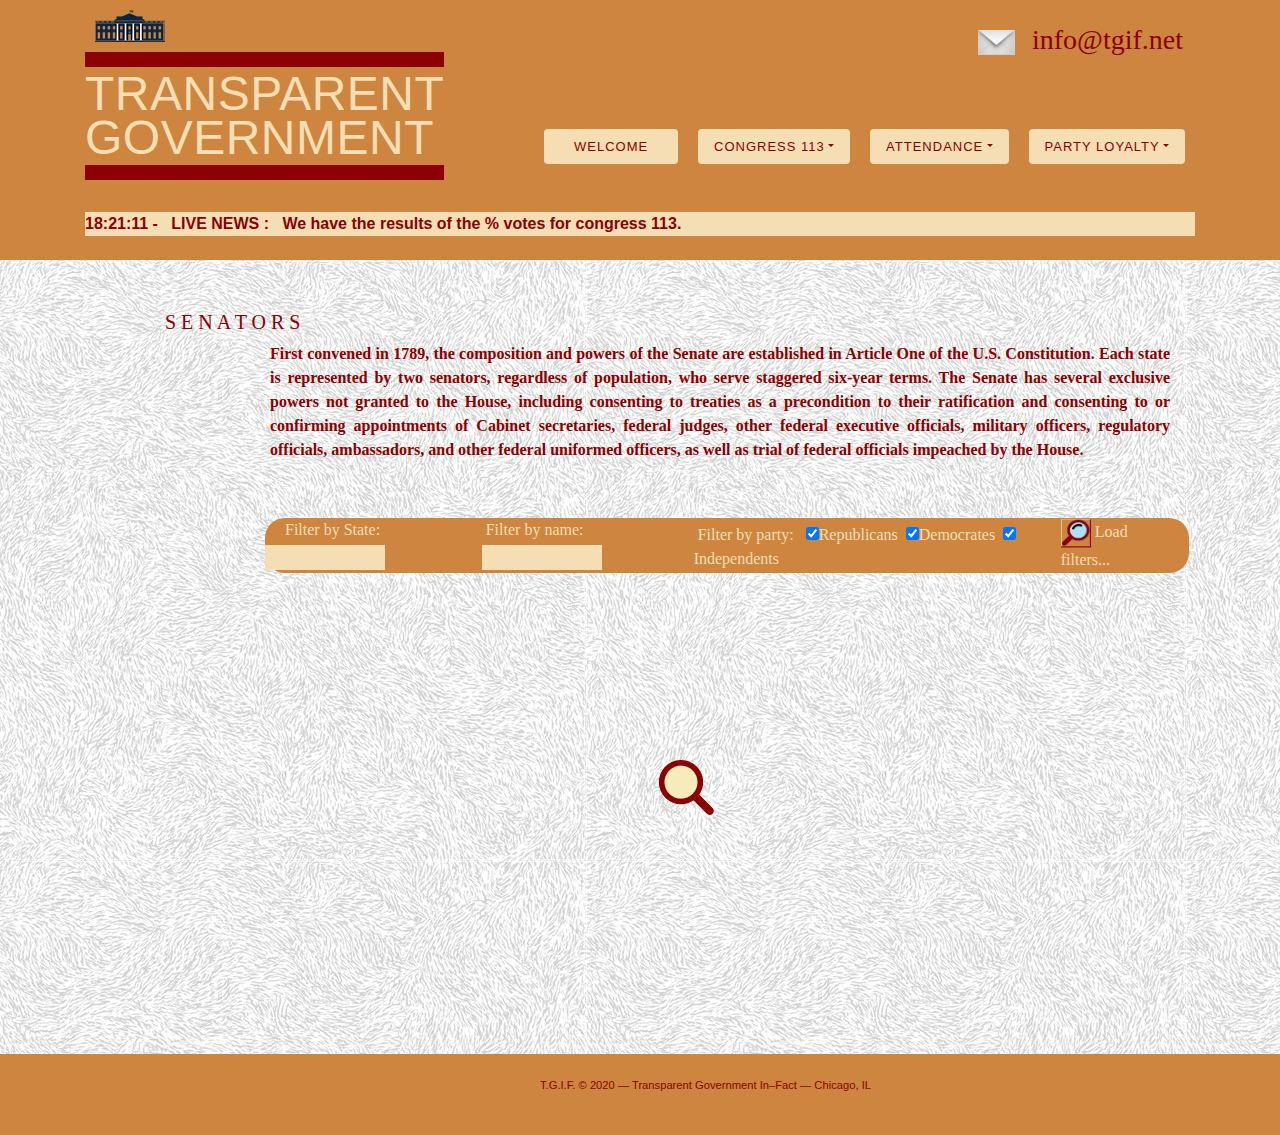
<file: congress-s.html>
<!DOCTYPE html>
<html lang="en">
  	<head>
	    <meta charset="utf-8">
	    <title>TGIF Congress - Senate data</title>

	    <!-- aquí aplicarem el Favicon -->
        <link rel="shortcut icon" href="./img/favicon.ico">

    	<!-- aquí aplicarem els estils -->
		<link rel="stylesheet" href="./css/styles.css">  
		<link rel="stylesheet" href="./css/tabla.css">
		
	   	<!-- BOOTSTRAP -->
		<link rel="stylesheet" href="https://stackpath.bootstrapcdn.com/bootstrap/4.4.1/css/bootstrap.min.css" integrity="sha384-Vkoo8x4CGsO3+Hhxv8T/Q5PaXtkKtu6ug5TOeNV6gBiFeWPGFN9MuhOf23Q9Ifjh" crossorigin="anonymous">  
		
	    <!-- aquí aplicarem les fonts de Google -->
	   	<link rel="stylesheet" href="http://fonts.googleapis.com/css?family=Lato:100,300,400">  

  	</head>
<!-- =================== B O D Y ========================================= -->
  	<body>
  		<!-- CABECERA superior de la web ========== -->
    	<header class="primary-header container group">
    		<div id="logo-img">    			
    		</div>
			<h1 class="logo">
		        <a href="index.html">Transparent<br> Government</a>
		    </h1>

		    <h3 class="tagline"><img id="img-email" src="./img/carta_sobre_blanco.png" alt="email" />
		    					<a id="email" href="mailto:info@tgif.net">info@tgif.net</a>
		    </h3>

			<nav class="nav primary-nav">
		    	<!-- MENU DE BOOTSTRAP ================== -->
		        <ul class="nav nav-pills ml-auto">
              		<li class="nav-item">
          				<a class="nav-link" href="./index.html">&nbsp;&nbsp;&nbsp;Welcome&nbsp;&nbsp;&nbsp;</a> 
              		</li>

					<li class="nav-item dropdown" > 
						<a  id="BotonDesplegable1" class="nav-link dropdown-toggle" data-toggle="dropdown" href="#" role="button" aria-haspopup="true" aria-expanded="false">Congress 113</a>
						<div class="dropdown-menu">		                
						  <a id="subBoton11" class="dropdown-item" href="./congress-s.html">Senate</a>
						  <!-- <div class="dropdown-divider"></div>  -->   <!-- linea separadora, no hace falta pero como practica la pongo --> 
						  <a id="subBoton12" class="dropdown-item" href="./congress-h.html">House</a>
					  </div>
					</li>
				  
				<li id="nav-lista2" class="nav-item dropdown" > 
					<a  id="BotonDesplegable2" class="nav-link dropdown-toggle" data-toggle="dropdown" href="#" role="button" aria-haspopup="true" aria-expanded="false">Attendance</a>
					<div class="dropdown-menu">		                
					  <a id="subBoton21" class="dropdown-item" href="./attendance-s.html">Senate</a>
					  <!-- <div class="dropdown-divider"></div>  -->   <!-- linea separadora, no hace falta pero como practica la pongo --> 
					  <a id="subBoton22" class="dropdown-item" href="./attendance-h.html">House</a>
				    </div>
				</li>
				
				<li id="nav-lista3" class="nav-item dropdown" > 
					<a  id="BotonDesplegable3" class="nav-link dropdown-toggle" data-toggle="dropdown" href="#" role="button" aria-haspopup="true" aria-expanded="false">Party Loyalty</a>
					<div class="dropdown-menu">		                
					  <a id="subBoton31" class="dropdown-item" href="./party-s.html">Senate</a>
					  <!-- <div class="dropdown-divider"></div>  -->   <!-- linea separadora, no hace falta pero como practica la pongo --> 
					  <a id="subBoton32" class="dropdown-item" href="./party-h.html">House</a>
				    </div>
				</li>

				</ul>
			    <!-- FIN MENU BOOTSTRAP =================== -->
		    </nav>
		    <div>
		    	<br>
		    	<br>		    	
		    </div>
		    <div id="hora">
		    	<p> 23:55 a.m. </p>  <!-- para poner una linea con la HORA y las ultimas NEWS -->
		    	
		    </div> 
		    <div id="lastNews">
		    	<!-- <p> <span>LAST NEWS: &nbsp;</span>the Democrat party has been....  </p> -->
		    </div>
	  	</header>

	  	<!-- PRINCIPAL ========== -->
	  	<main>
	  		<!-- parte central horizontal de la página con fondo blanco o tapiz claro -->
			<section class="row">
				<!-- <div class="grid">  -->



				<div class="row_text">
					<h5>S E N A T O R S</h5>
					<p>
						First convened in 1789, the composition and powers of the Senate are established in Article One of the U.S. Constitution. Each state is represented by two senators, regardless of population, who serve staggered six-year terms. The Senate has several exclusive powers not granted to the House, including consenting to treaties as a precondition to their ratification and consenting to or confirming appointments of Cabinet secretaries, federal judges, other federal executive officials, military officers, regulatory officials, ambassadors, and other federal uniformed officers, as well as trial of federal officials impeached by the House.
					</p>
				</div>
				
				<!-- BARRA DE FILTROS ==================== -->
				<div id="barra-filtros" class="barra-filtros-posicion">
					<!-- <legend> &nbsp; Mark which info want to show &nbsp;</legend>  -->
          			
          			<div id="dropdown">
			            <span class="glyphicon glyphicon-user" aria-hidden="true"></span>
			            <span>&nbsp;&nbsp;&nbsp;&nbsp;&nbsp;Filter by State:&nbsp;</span>			            
			            <!-- <select name="state" id="stateSelect" size="5" multiple> -->
			            <select name="state" id="stateSelect">
			                <!-- <option value="all">All States</option> -->
			                <!-- <option value="AL">Alabama</option> -->
			                <!-- <option value="AK">Alaska</option> -->
			            	<!-- <option value="AZ">Arizona</option> -->
	                  		<!-- <option value="WI">.........</option> -->
	              		</select>
	          		</div>

	          		<div id="txtNames">
	          			&nbsp;Filter by name: &nbsp;								
						<input type="text" id="txt-nombre-senate" class="filtrosNombre" value="">&nbsp;
	          		</div>

          			<div id="chkFiltros">
              			&nbsp;Filter by party: &nbsp;								
						<input type="checkbox" id="chk_MostrarRep" value="R" checked>Republicans&nbsp;
						<input type="checkbox" id="chk_MostrarDem" value="D" checked>Democrates&nbsp;
						<input type="checkbox" id="chk_MostrarInd" value="I" checked>Independents&nbsp;          						
					</div>

					<div>
						<img id="btn-lupa-senate" class="lupa-css" src="./img/lupa-peru-btn.jpg">
						<span id="btnRefreshCongSenate">Load filters...&nbsp;</span>
					</div>

					
	          	</div>

				<!-- div para situar TABLA resultados ===== -->
				<div id="tabla-congr-senate" class="capa_tabla">
			        <!-- S E N A T E -->			        
			          <!-- <h5 id="senate_h5">S E N A T E  -  T A B L E </h5>  -->
			        
			          <!-- AQUI VA SITUADA LA TABLA GENERADA EN EL JAVASCRIPT DE senate.js -->			        
				</div>

				<!-- animacion de Loading mientras espera que se carguen los datos en la tabla -->
				<!-- <div class="col-1-3"> </div> -->
				<div id="loadingSenate" class="loading col-12">
					<img src="./img/loadinglupa417px.gif" alt="loadingSenate">
				</div>
				
				<!-- <progress value="0" max="100" id="barra" class="barraStyle"> </progress> -->
				<!-- <div class="col-1-3"> </div> -->
			</section>
	  		
	  	</main>

	  	<!-- bola de boton scroll para volver al inicio -->
		<!-- <a href="#" class="scroll"><span></span></a> -->
		<button class="scroll" title="go to top"><span></span></button>

  		<!-- PIE inferior de página ========== -->
	  	<footer class="primary-footer group">			  		  
		    <small> T.G.I.F. &copy; 2020 &mdash; Transparent Government In&ndash;Fact &mdash; Chicago, IL</small>	
	  	</footer>

  		<!-- zona llamada a los scripts, buena practica cargarlos al final, primero los bootstrap y jquery y luego los nuestros pq se leen después y prevalece ultimo valor propiedades -->

	    <script src="https://code.jquery.com/jquery-3.4.1.slim.min.js" integrity="sha384-J6qa4849blE2+poT4WnyKhv5vZF5SrPo0iEjwBvKU7imGFAV0wwj1yYfoRSJoZ+n" crossorigin="anonymous"></script>
	  	<script src="https://cdn.jsdelivr.net/npm/popper.js@1.16.0/dist/umd/popper.min.js" integrity="sha384-Q6E9RHvbIyZFJoft+2mJbHaEWldlvI9IOYy5n3zV9zzTtmI3UksdQRVvoxMfooAo" crossorigin="anonymous"></script>
	  	<script src="https://stackpath.bootstrapcdn.com/bootstrap/4.4.1/js/bootstrap.min.js" integrity="sha384-wfSDF2E50Y2D1uUdj0O3uMBJnjuUD4Ih7YwaYd1iqfktj0Uod8GCExl3Og8ifwB6" crossorigin="anonymous"></script>
			  
        <!-- zona llamada a los scripts, de tema llamada API para descargar fichero JSON y funciones crear tablas <td> -->
		<!-- <script type="text/javascript" src="./js/propublica113.js"></script> -->
		<!-- <script type="text/javascript" src="./js/senate_113.js"></script> -->

		<script type="text/javascript" src="./js/congress.js"></script>
		<!-- <script type="text/javascript" src="./js/senate.js"></script> -->

		<!-- funciones particulares de esta practica Sprint -->
		<script type="text/javascript" src="./js/navbar.js"></script>
				
	</body>
</html>
</file>
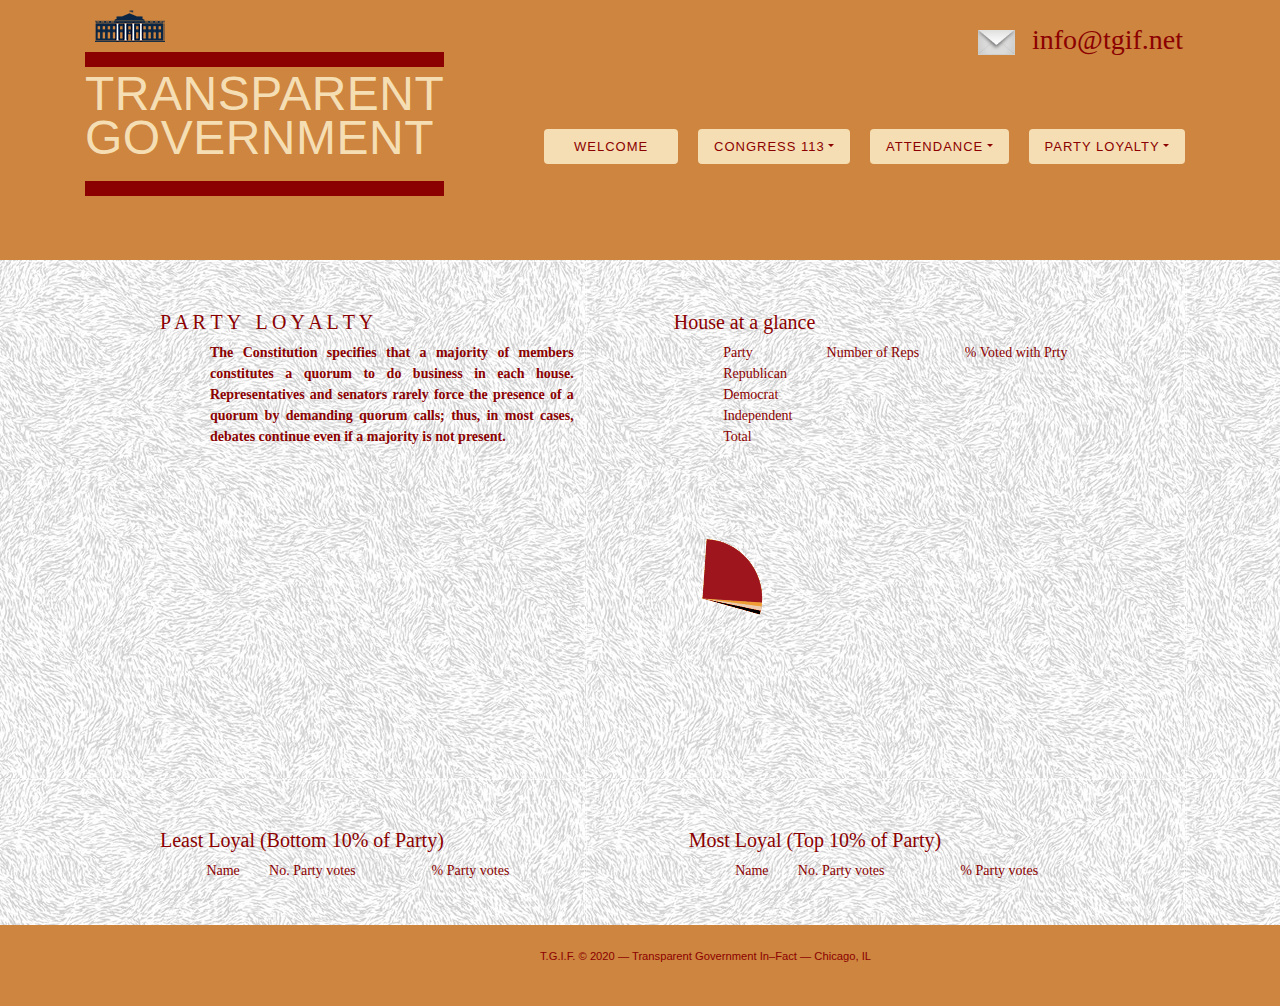
<file: party-h.html>
<!DOCTYPE html>
<html lang="en">
  	<head>
	    <meta charset="utf-8">
	    <title>TGIF House Party Loyalty </title>

	    <!-- aquí aplicarem el Favicon -->
      <link rel="shortcut icon" href="./img/favicon.ico">

    	<!-- aquí aplicarem els estils -->
    	<link rel="stylesheet" href="./css/styles.css">
      <link rel="stylesheet" href="./css/tabla.css">     

        <!-- BOOTSTRAP -->
	   	<link rel="stylesheet" href="https://stackpath.bootstrapcdn.com/bootstrap/4.4.1/css/bootstrap.min.css" integrity="sha384-Vkoo8x4CGsO3+Hhxv8T/Q5PaXtkKtu6ug5TOeNV6gBiFeWPGFN9MuhOf23Q9Ifjh" crossorigin="anonymous">  
 
	    <!-- aquí aplicarem les fonts de Google -->
	   	<link rel="stylesheet" href="http://fonts.googleapis.com/css?family=Lato:100,300,400">  
	   	


  	</head>
<!-- =================== B O D Y ========================================= -->
  	<body>
      <!-- CABECERA superior de la web ========== -->
      <header class="primary-header container group">
        <div id="logo-img"></div>
      <h1 class="logo">       
            <p>Transparent<br>Government</p>
        </h1>

        <h3 class="tagline"><img id="img-email" src="./img/carta_sobre_blanco.png" alt="email" />
                  <a id="email" href="mailto:info@tgif.net">info@tgif.net</a>
        </h3>

        <nav class="nav primary-nav">
          <!-- MENU DE BOOTSTRAP ================== -->
            <ul class="nav nav-pills ml-auto">
                  <li class="nav-item">
                    <a class="nav-link" href="./index.html">&nbsp;&nbsp;&nbsp;Welcome&nbsp;&nbsp;&nbsp;</a> 
                  </li>
            
          <li id="nav-lista1" class="nav-item dropdown" > 
                    <a  id="BotonDesplegable1" class="nav-link dropdown-toggle" data-toggle="dropdown" href="#" role="button" aria-haspopup="true" aria-expanded="false">Congress 113</a>
                    <div class="dropdown-menu">                   
                  <a id="subBoton11" class="dropdown-item" href="./congress-s.html">Senate</a>
                  <!-- <div class="dropdown-divider"></div>  -->   <!-- linea separadora, no hace falta pero como practica la pongo --> 
                  <a id="subBoton12" class="dropdown-item" href="./congress-h.html">House</a>
                    </div>
                  </li>
          
          <li id="nav-lista2" class="nav-item dropdown" > 
            <a  id="BotonDesplegable2" class="nav-link dropdown-toggle" data-toggle="dropdown" href="#" role="button" aria-haspopup="true" aria-expanded="false">Attendance</a>
            <div class="dropdown-menu">                   
              <a id="subBoton21" class="dropdown-item" href="./attendance-s.html">Senate</a>
              <!-- <div class="dropdown-divider"></div>  -->   <!-- linea separadora, no hace falta pero como practica la pongo --> 
              <a id="subBoton22" class="dropdown-item" href="./attendance-h.html">House</a>
              </div>
          </li>
          
          <li id="nav-lista3" class="nav-item dropdown" > 
            <a  id="BotonDesplegable3" class="nav-link dropdown-toggle" data-toggle="dropdown" href="#" role="button" aria-haspopup="true" aria-expanded="false">Party Loyalty</a>
            <div class="dropdown-menu">                   
              <a id="subBoton31" class="dropdown-item" href="./party-s.html">Senate</a>
              <!-- <div class="dropdown-divider"></div>  -->   <!-- linea separadora, no hace falta pero como practica la pongo --> 
              <a id="subBoton32" class="dropdown-item" href="./party-h.html">House</a>
              </div>
          </li>

          </ul>
          <!-- FIN MENU BOOTSTRAP =================== -->
        </nav>

      </header>

      <!-- PRINCIPAL ========== -->
      <main>

      <!-- LOS 2 CUADRANTES SUPERIORES BAJO UN MISMO SECTION class ROW -->
      <div class="row">

          <div id="cuadrante-11" class="col-sm-5">
              <h5>P A R T Y  &nbsp;  L O Y A L T Y</h5>
              
              <p>The Constitution specifies that a majority of members constitutes a quorum to do business in each house. Representatives and senators rarely force the presence of a quorum by demanding quorum calls; thus, in most cases, debates continue even if a majority is not present.</p>
          </div>

          <div id="cuadrante-12" class="col-sm-5 capa_tabla">
              <h5>House at a glance</h5>
              <table>
                  <thead>
                      <tr class="Cabeceras">
                          <th>Party</th>
                          <th>Number of Reps</th>
                          <th>% Voted with Prty</th>
                      </tr>
                  </thead>
                  <tbody>
                      <tr id=id-Repub>
                          <td>Republican</td>
                      </tr>
                      <tr id=id-Democ>
                          <td>Democrat</td>
                      </tr>
                      <tr id=id-Indep>
                          <td>Independent</td>
                      </tr>
                      <tr id="id-total">
                          <td>Total</td>
                      </tr>                      
                  </tbody>
              </table>

          </div>
		  
			<!-- animacion de Loading mientras espera que se carguen los datos en la tabla -->
			<!-- <div class="col-4"> </div> -->
			<div id="loadingHousePar" class="loading col-12">
				<img src="./img/piechart271px.gif" alt="loadingHousePar">
			</div>		  
		  
            <!-- estos 2 SECTIONs de hasta aquí, deberían conformar los dos cuadrantes superiores. -->
          </div>

          <div class="row">
                 <!-- y los 2 SECTIONs de continuación, deberían conformar los dos cuadrantes inferiores -->
            <div id="cuadrante-21" class="col-sm-5 capa_tabla">
              
              <h5>Least Loyal (Bottom 10% of Party)</h5>
              <table>
                  <thead>
                      <tr class="Cabeceras">
                          <th>Name</th>
                          <th>No. Party votes</th>
                          <th>% Party votes</th>
                      </tr>
                  </thead>
                  <tbody id="leastTablePartyHou">
 
 
                  </tbody>
              </table>

          </div>   <!-- final tabla Least Engaged  -->

          <div id="cuadrante-22" class="col-sm-5 capa_tabla">
              <h5>Most Loyal (Top 10% of Party)</h5>
              <table>
                  <thead>
                      <tr class="Cabeceras">
                          <th>Name</th>
                          <th>No. Party votes</th>
                          <th>% Party votes</th>
                      </tr>
                  </thead>
                  <tbody id="mostTablePartyHou">


                  </tbody>
              </table>

          </div>  <!-- tabla Most Engaged -->

      </div>   <!-- section segundo ROW correspondiente a los 2 cuadrantes inferiores -->

      </main>

      <!-- bola de boton scroll para volver al inicio -->
      <!-- <a href="#" class="scroll"><span></span></a> -->
      <button class="scroll" title="go to top"><span></span></button>


      <!-- PIE inferior de página ========== -->
      <footer class="primary-footer group">      
          <small> T.G.I.F. &copy; 2020 &mdash; Transparent Government In&ndash;Fact &mdash; Chicago, IL</small>
      </footer>

      <!-- zona llamada a los scripts, buena practica cargarlos al final, primero los bootstrap y jquery y luego los nuestros pq se leen después y prevalece ultimo valor propiedades -->

      <script src="https://code.jquery.com/jquery-3.4.1.slim.min.js" integrity="sha384-J6qa4849blE2+poT4WnyKhv5vZF5SrPo0iEjwBvKU7imGFAV0wwj1yYfoRSJoZ+n" crossorigin="anonymous"></script>
      <script src="https://cdn.jsdelivr.net/npm/popper.js@1.16.0/dist/umd/popper.min.js" integrity="sha384-Q6E9RHvbIyZFJoft+2mJbHaEWldlvI9IOYy5n3zV9zzTtmI3UksdQRVvoxMfooAo" crossorigin="anonymous"></script>
      <script src="https://stackpath.bootstrapcdn.com/bootstrap/4.4.1/js/bootstrap.min.js" integrity="sha384-wfSDF2E50Y2D1uUdj0O3uMBJnjuUD4Ih7YwaYd1iqfktj0Uod8GCExl3Og8ifwB6" crossorigin="anonymous"></script>
        
      <!-- zona llamada a los scripts, de tema llamada API para descargar fichero JSON y funciones crear tablas <td> -->
      <!-- <script type="text/javascript" src="./js/propublica113.js"></script> -->
      <!-- <script type="text/javascript" src="./js/senate_113.js"></script> -->

      <script type="text/javascript" src="./js/data-analyst.js"></script>  
      <!-- <script type="text/javascript" src="./js/senate.js"></script>   -->

      <!-- funciones particulares de la barra navegacion menu -->
      <script type="text/javascript" src="./js/navbar.js"></script>

    </body>
</html>
</file>
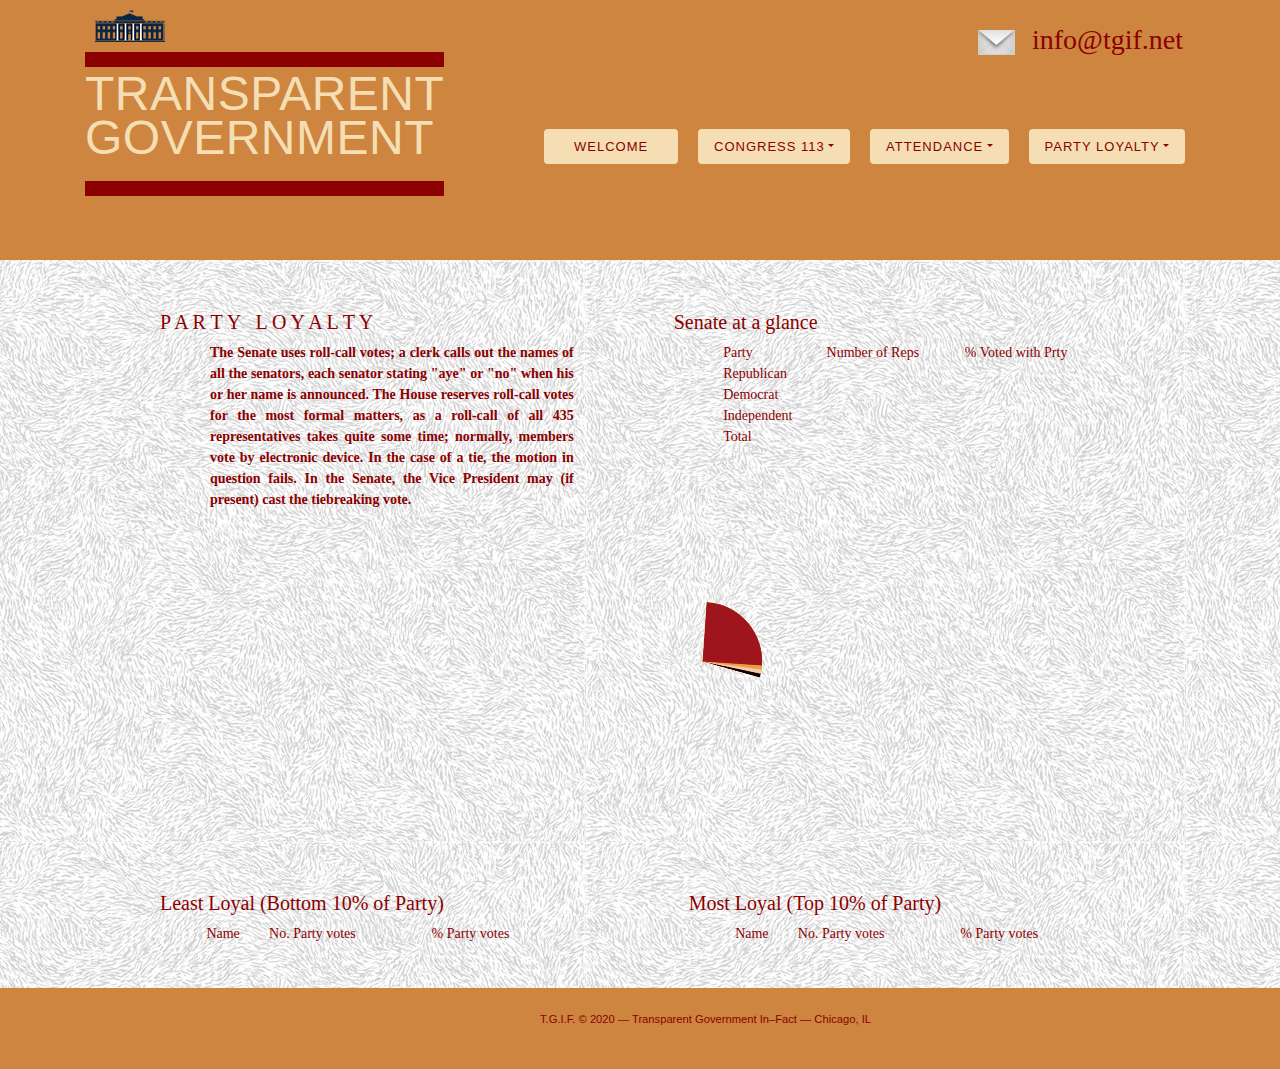
<file: party-s.html>
<!DOCTYPE html>
<html lang="en">
  	<head>
	    <meta charset="utf-8">
	    <title>TGIF Senate Party Loyalty </title>

	    <!-- aquí aplicarem el Favicon -->
      <link rel="shortcut icon" href="./img/favicon.ico">

    	<!-- aquí aplicarem els estils -->
    	<link rel="stylesheet" href="./css/styles.css">
      <link rel="stylesheet" href="./css/tabla.css">     

        <!-- BOOTSTRAP -->
	   	<link rel="stylesheet" href="https://stackpath.bootstrapcdn.com/bootstrap/4.4.1/css/bootstrap.min.css" integrity="sha384-Vkoo8x4CGsO3+Hhxv8T/Q5PaXtkKtu6ug5TOeNV6gBiFeWPGFN9MuhOf23Q9Ifjh" crossorigin="anonymous">  
 
	    <!-- aquí aplicarem les fonts de Google -->
	   	<link rel="stylesheet" href="http://fonts.googleapis.com/css?family=Lato:100,300,400">  


  	</head>
<!-- =================== B O D Y ========================================= -->
  	<body>
      <!-- CABECERA superior de la web ========== -->
      <header class="primary-header container group">
        <div id="logo-img"></div>
      <h1 class="logo">       
            <p>Transparent<br>Government</p>
        </h1>

        <h3 class="tagline"><img id="img-email" src="./img/carta_sobre_blanco.png" alt="email" />
                  <a id="email" href="mailto:info@tgif.net">info@tgif.net</a>
        </h3>

        <nav class="nav primary-nav">
          <!-- MENU DE BOOTSTRAP ================== -->
            <ul class="nav nav-pills ml-auto">
                  <li class="nav-item">
                    <a class="nav-link" href="./index.html">&nbsp;&nbsp;&nbsp;Welcome&nbsp;&nbsp;&nbsp;</a> 
                  </li>
            
          <li id="nav-lista1" class="nav-item dropdown" > 
                    <a  id="BotonDesplegable1" class="nav-link dropdown-toggle" data-toggle="dropdown" href="#" role="button" aria-haspopup="true" aria-expanded="false">Congress 113</a>
                    <div class="dropdown-menu">                   
                  <a id="subBoton11" class="dropdown-item" href="./congress-s.html">Senate</a>
                  <!-- <div class="dropdown-divider"></div>  -->   <!-- linea separadora, no hace falta pero como practica la pongo --> 
                  <a id="subBoton12" class="dropdown-item" href="./congress-h.html">House</a>
                    </div>
                  </li>
          
          <li id="nav-lista2" class="nav-item dropdown" > 
            <a  id="BotonDesplegable2" class="nav-link dropdown-toggle" data-toggle="dropdown" href="#" role="button" aria-haspopup="true" aria-expanded="false">Attendance</a>
            <div class="dropdown-menu">                   
              <a id="subBoton21" class="dropdown-item" href="./attendance-s.html">Senate</a>
              <!-- <div class="dropdown-divider"></div>  -->   <!-- linea separadora, no hace falta pero como practica la pongo --> 
              <a id="subBoton22" class="dropdown-item" href="./attendance-h.html">House</a>
              </div>
          </li>
          
          <li id="nav-lista3" class="nav-item dropdown" > 
            <a  id="BotonDesplegable3" class="nav-link dropdown-toggle" data-toggle="dropdown" href="#" role="button" aria-haspopup="true" aria-expanded="false">Party Loyalty</a>
            <div class="dropdown-menu">                   
              <a id="subBoton31" class="dropdown-item" href="./party-s.html">Senate</a>
              <!-- <div class="dropdown-divider"></div>  -->   <!-- linea separadora, no hace falta pero como practica la pongo --> 
              <a id="subBoton32" class="dropdown-item" href="./party-h.html">House</a>
              </div>
          </li>

          </ul>
          <!-- FIN MENU BOOTSTRAP =================== -->
        </nav>

      </header>

      <!-- PRINCIPAL ========== -->
      <main>

      <!-- LOS 2 CUADRANTES SUPERIORES BAJO UN MISMO SECTION class ROW -->
      <div class="row">

          <div id="cuadrante-11" class="col-sm-5">
              <h5>P A R T Y  &nbsp;  L O Y A L T Y</h5>            

              <p>The Senate uses roll-call votes; a clerk calls out the names of all the senators, each senator stating "aye" or "no" when his or her name is announced. The House reserves roll-call votes for the most formal matters, as a roll-call of all 435 representatives takes quite some time; normally, members vote by electronic device. In the case of a tie, the motion in question fails. In the Senate, the Vice President may (if present) cast the tiebreaking vote.</p>
          </div>

          <div id="cuadrante-12" class="col-sm-5 capa_tabla">
              <h5>Senate at a glance</h5>
              <table>
                  <thead>
                      <tr class="Cabeceras">
                          <th>Party</th>
                          <th>Number of Reps</th>
                          <th>% Voted with Prty</th>
                      </tr>
                  </thead>
                  <tbody>
                      <tr id=id-Repub>
                          <td>Republican</td>
                      </tr>
                      <tr id=id-Democ>
                          <td>Democrat</td>
                      </tr>
                      <tr id=id-Indep>
                          <td>Independent</td>
                      </tr>
                      <tr id="id-total">
                          <td>Total</td>
                      </tr>                      
                  </tbody>
              </table>

          </div>
		  
			<!-- animacion de Loading mientras espera que se carguen los datos en la tabla -->
			<!-- <div class="col-4"> </div> -->
			<div id="loadingSenatePar" class="loading col-12">
				<img src="./img/piechart271px.gif" alt="loadingSenatePar">
			</div>
			
            <!-- estos 2 SECTIONs de hasta aquí, deberían conformar los dos cuadrantes superiores. -->
          </div>

          <div class="row">
                 <!-- y los 2 SECTIONs de continuación, deberían conformar los dos cuadrantes inferiores -->
            <div id="cuadrante-21" class="col-sm-5 capa_tabla">
              
              <h5>Least Loyal (Bottom 10% of Party)</h5>
              <table>
                  <thead>
                      <tr class="Cabeceras">
                          <th>Name</th>
                          <th>No. Party votes</th>
                          <th>% Party votes</th>
                      </tr>
                  </thead>
                  <tbody id="leastTablePartySen">
 
 
                  </tbody>
              </table>

          </div>   <!-- final tabla Least Engaged  -->

          <div id="cuadrante-22" class="col-sm-5 capa_tabla">
              <h5>Most Loyal (Top 10% of Party)</h5>
              <table>
                  <thead>
                      <tr class="Cabeceras">
                          <th>Name</th>
                          <th>No. Party votes</th>
                          <th>% Party votes</th>
                      </tr>
                  </thead>
                  <tbody id="mostTablePartySen">


                  </tbody>
              </table>

          </div>  <!-- tabla Most Engaged -->

      </div>   <!-- section segundo ROW correspondiente a los 2 cuadrantes inferiores -->

      </main>

      <!-- bola de boton scroll para volver al inicio -->
      <!-- <a href="#" class="scroll"><span></span></a> -->
      <button class="scroll" title="go to top"><span></span></button>


      <!-- PIE inferior de página ========== -->
      <footer class="primary-footer group">      
          <small> T.G.I.F. &copy; 2020 &mdash; Transparent Government In&ndash;Fact &mdash; Chicago, IL</small>
      </footer>

      <!-- zona llamada a los scripts, buena practica cargarlos al final, primero los bootstrap y jquery y luego los nuestros pq se leen después y prevalece ultimo valor propiedades -->

      <script src="https://code.jquery.com/jquery-3.4.1.slim.min.js" integrity="sha384-J6qa4849blE2+poT4WnyKhv5vZF5SrPo0iEjwBvKU7imGFAV0wwj1yYfoRSJoZ+n" crossorigin="anonymous"></script>
      <script src="https://cdn.jsdelivr.net/npm/popper.js@1.16.0/dist/umd/popper.min.js" integrity="sha384-Q6E9RHvbIyZFJoft+2mJbHaEWldlvI9IOYy5n3zV9zzTtmI3UksdQRVvoxMfooAo" crossorigin="anonymous"></script>
      <script src="https://stackpath.bootstrapcdn.com/bootstrap/4.4.1/js/bootstrap.min.js" integrity="sha384-wfSDF2E50Y2D1uUdj0O3uMBJnjuUD4Ih7YwaYd1iqfktj0Uod8GCExl3Og8ifwB6" crossorigin="anonymous"></script>
        
      <!-- zona llamada a los scripts, de tema llamada API para descargar fichero JSON y funciones crear tablas <td> -->
      <!-- <script type="text/javascript" src="./js/propublica113.js"></script> -->
      <!-- <script type="text/javascript" src="./js/senate_113.js"></script> -->

      <script type="text/javascript" src="./js/data-analyst.js"></script>  
      <!-- <script type="text/javascript" src="./js/senate.js"></script>   -->

      <!-- funciones particulares de la barra navegacion menu -->
      <script type="text/javascript" src="./js/navbar.js"></script>

    </body>
</html>
</file>
<file: css/styles.css>
*{
    margin: 0;
    padding: 0;
    border: 0;
    font-family: 'Fredericka the Great', cursive;
    /* font-family: 'Lucida Sans', 'Lucida Sans Regular', 'Lucida Grande', 'Lucida Sans Unicode', Geneva, Verdana, sans-serif; */
    font-size: 100%;
    font: inherit;
    text-decoration-line: none;
  }

#logo-img{
  background-image: url("../img/logo_tgif.png");
  width: 70px;
  height: 32px;
  margin: 10px;
}

body{
  background-color: #cd853f !important;
  color: white !important;
  /* font: 300 16px/22px "Lato", "Open Sans", "Helvetica Neue", Helvetica, Arial, sans-serif;   */
  /* overflow-y: hidden; Hide vertical scrollbar */
  overflow-x: hidden; /* Hide horizontal scrollbar */
}

.primary-header a:hover,
.primary-footer a:hover {
    color: white;
    text-decoration: darkred;
    text-decoration-color: darkred;
}

.container,
.grid {
  margin: 0 auto;
  width: 960px;
}

.container {
  padding-left: 30px;
  padding-right: 30px;
  height: 250px;
}

.logo {
    border-top: 15px solid #8b0000;
    border-bottom: 15px solid darkred;
    color: wheat;
    padding: 5px 0 5px 0;
    float: left;
    font-size: 48px;
    font-weight: 100;
    letter-spacing: .5px;
    line-height: 44px;
    
    text-transform: uppercase;
  }

.tagline {
    color: darkred;
    /* border-bottom-color: 15px solid darkred; */
    margin: -29px 0 22px 0;
    text-align: right;
    padding-right: 12px;
  }
.primary-nav {
    font-size: 20px;
    font-weight: 400;
    letter-spacing: 1px;
    text-transform: uppercase;
  }

.secondary-nav {
    font-size: 20px;
    font-weight: 400;
    letter-spacing: 1px;
    text-transform: uppercase;
    margin-right: 450px;
  }

.nav{
      display:block;
      text-align: right;   
      padding-top: 25px;   
}

ul {
    display: inline-flex;
    list-style-type: none;
    margin-block-start: 1em;
    margin-block-end: 1em;
    margin-inline-start: 0px;
    margin-inline-end: 0px;
    padding-inline-start: 40px;
}

li{
    margin:0px 10px 0px 10px;
}

a{
    color: palegoldenrod; 
}

#email{
    color: blue;
}

.row {
    background: #fff;
    background: url("../img/huellas.jpg");  
    /* //, opacity: 70.5; */
    /* filter:alpha(opacity=3); */
    /* background: url("../img/fondo-hojas-plateadas.jpg"); */
    background-repeat: 1;
    /* background-repeat: no-repeat; */
    /* background-size: 100%; */
    /* background-size: cover; */
    color: darkred;
    padding: 50px 0 44px 125px;
    /* font-family: 'Britannic Bold' !important; */
    /* font-family: 'Special Elite', cursive;  */
    font-family: 'Fredericka the Great', cursive;
}

.row p{
    font-weight: bolder;
}

.row_text{
  color: darkred;
  width: 100%;
  margin-left: 50px;   /* 355px; */
  margin-bottom: 40px;
  padding-left: 5px;
  padding-right: 5px;
  text-align: justify;
  /* background-color: rgba(255, 254, 254, 0.411); */
  border-radius: 2%;
}

.row_text>p{
  margin-left: 80px;
  margin-right: 80px;
  padding-left: 25px;
  padding-right: 40px;
  font-weight: bolder;
}

h3{
    color: darkred;
    margin: 0px 0px 10px 0px;
    font-size: 18px;
    font-family: 'Fredericka the Great', cursive;
    /* font-family: 'Arial Narrow';
    font-style: italic; */
    font-weight: bold;
}

h4{
    color: darkred;
    font-weight: bold;
    font-size: 22px;
    margin: 0px 0px 20px 0px;
}

.teaser a:hover h3 {
    color: #a9b2b9;
}

.teaser img {
    border-radius: 20px;
    display: block;
    margin-bottom: 22px;
    max-width: 100%
}

.teaser>h3{
    margin-bottom: 18px;
}

.teaser>p{
    /*background-color: whitesmoke;
    border-radius: 1px;*/
    padding-top: 5px;
}

.col-1-3 {
    width: 45%;
    /* width: 33.33%;  un tercio  */
    display: inline-block;
    vertical-align: top;
    padding-left: 30px;
    padding-right: 60px;
}

.col-1-3 p{
    text-align: justify;
}

.primary-footer {
    color: darkred;
    font-size: 14px;
    padding-bottom: 40px;
    padding-top: 20px;
    padding-left: 540px;    
}

.button-more {
  font-size: 14px;
  text-align: center;
  /* para que actue como un bloque display:block;   */
  display: block;
  padding: 15px;
  background: darkred;
  color: white;
  text-decoration: none;
  margin-top: 60px;
  margin-left: 480px;
  width: 225px;
  float: auto;
  cursor: pointer;
  border: outset;
  }
  
.button-more:hover {
  color: rgb(248, 200, 112);
}

.button-more:focus{
  border: inset;
  background-color: lightgray;
  color: darkred;
  }

#senate_h5{
  margin-left: 120px;
  /* padding-left: 350px; */
}

/* .nav-pills .nav-link {
  border-radius: .25rem;
  padding: 0px 0px 0px 5px;
}
*/

.nav{
  font-size: small;
}

.nav-item{
  color: white;
}

.nav li a{
  color: darkred;
  background-color: wheat; 
}

.container h1 a{
  color: wheat;
}

.test{
  display: flex;
    justify-content: space-between;
    align-items: center;
    border-top: 15px solid darkred;
    border-bottom: 15px solid darkred;
}

/* esta clase la creamos solamente para dejar iluminado el botón activo HOME o ABOUT o CONTACT */
.active  {
  background: #8b0000 !important;
  color: wheat;
}

/*
.onclick_drop:{
  background: darkred !important;
  color: #f5deb3;
}

.onclick_opt{
  background: wheat !important;
  color: darkred;
}
*/

#btn-more-acordion{
  background-color: darkred;
  border-style: none;
}

#img-email{
  height: 25px;
  width: auto;
  padding-right: 10px;
}

#email{
  color: darkred;
}

.scroll {
    position:fixed;
    right:10px;
    bottom:10px;
    cursor:pointer;
    width:20px;
    height:80px;
    background-color: darkred;
    text-indent:-9999px;
    -webkit-border-radius:15px;
    -moz-border-radius:15px;
    border-radius:15px;
    display: none;
}
.scroll span {
    position:absolute;
    top:50%;
    left:50%;
    margin-left:-8px;
    margin-top:-12px;
    height:0;
    width:0;
    border:8px solid transparent;
    border-bottom-color:#ffffff;
}
.scroll:hover {
    background-color: wheat;
    opacity:1;filter:"alpha(opacity=100)";
    -ms-filter:"alpha(opacity=100)";
}

#cuadrante-11  {
    border-width: medium !important;
    border-bottom-color: darkred;
    padding:0;
    font-size: 14px;
    text-align: justify;
    margin-left: 50px;
}

#cuadrante-11 p {
    margin-left: 50px;
    margin-right: 80px;
}

#cuadrante-12 {
  border-width: medium;
  border-bottom-color: darkred;
  padding: 0;
  margin-left: 20px;
}

.more-info-box{
  font-weight: bolder;
  text-align: justify;
}

#barra-filtros{
  background-color: peru;
  color: wheat;
  border-radius: 20px;
  margin: 0 0 20px 155px;
  width: 78%;
}

.barra-filtros-posicion{  
  display: flex;
  justify-content: space-between;
}

.filtrosNombre{
  color: darkred;
  outline-color: wheat;
  background: wheat;
  box-shadow: 0 0 10px 100px wheat inset; 
  margin-top: 3px;
  margin-bottom: 3px;
  width: 120px;
  height: 25px;
}

#chkFiltros{
  padding-top: 5px;
}

#stateSelect{
  color: darkred;
  outline-color: wheat;
  background: wheat;
  box-shadow: 0 0 10px 100px wheat inset; 
  margin-top: 3px;
  margin-bottom: 3px;
  width: 120px;
  height: 25px;
}

#stateSelect option:checked {
  background-color: #8b0000 !important; 
  color: wheat !important;
}

#btnRefreshCongSenate{
  background-color: #cd853f; 
  color: #f5deb3;
  border-style: outset;
  border-color: none;
  margin-right: 20px;
}
 
.lupa-css{
  width: 30px;
  height: 30px;
  cursor: zoom-in;
}

.loading{
  text-align: center;
}

#hora{
  background-color:   wheat;
  color: #8b0000;
  font-weight: bolder;
}

#lastNews{
  background-color:   wheat;
  color: #8b0000;
  font-weight: lighter;
}

/* .barraVotos{ */
  /* background-color: #cd853f; */
  /* color: #8b0000; */
  /* background: #cd853f ; */
/* } */
/* .barraVotos::-webkit-progress-bar{ */
  /* background-color: #cd853f ; */
  /* color: #8b0000; */
  /* background: #cd853f ; */
/* } */

/* .barraVotos::-webkit-progress-value{ */
  /* background-color: #cd853f ; */
  /* color: #8b0000; */
  /* background: #cd853f ; */
}

/* .barraVotos::-moz-progress-bar{ */
  /* background-color: #cd853f ; */
  /* color: #8b0000; */
  /* background: #cd853f ; */
/* } */
</file>
<file: css/tabla.css>
.capa_tabla{
	width: 103%; /* 63%; */
    margin-left: 35px;   /* 355px; */
}

.capa_tabla table{
	width: 80% ;
	margin: 0 auto;
	border-collapse: collapse;
	/*  border: 1px dotted #CCC;  */
	scroll-behavior: auto;
    font-size: 14px;
    color: darkred;
}
.capa_tabla  .cabecera{
	text-align:left;
	font-weight: bold;
	border:0px;
	border-bottom: 5px solid rgb(124, 25, 25);
    /*background-color: lightgrey; */
    padding:5px;
	font-size: 15px;
	color:darkred;
}

.capa_tabla  .ultima_par{
	background-color: rgb(255, 255, 255);
	color:darkred;
	border:0px;
	padding: 5px 10px;
	border-bottom: 5px solid rgb(124, 25, 25);
}

.capa_tabla  .ultima_impar{
	background-color:rgb(250, 231, 206);
    color:darkred;  
	border:0px;
	padding: 5px 10px;
	border-bottom: 5px solid rgb(124, 25, 25);
}

.capa_tabla  .pares{
	background-color: rgb(255, 255, 255);
	color:darkred;
	border:0px;
	border-bottom: 0px dotted black;
	padding: 5px 10px;
}
.capa_tabla  .impares{
	/* background-color:rgb(223, 184, 134); */
	background-color:rgb(250, 231, 206);
    color:darkred;  
	border:0px;
	border-bottom: 0px dotted black;
	padding: 5px 10px;
}

.pieTabla{
	background-color: darkred;
	color: wheat;
	column-span: 2;
}
</file>
